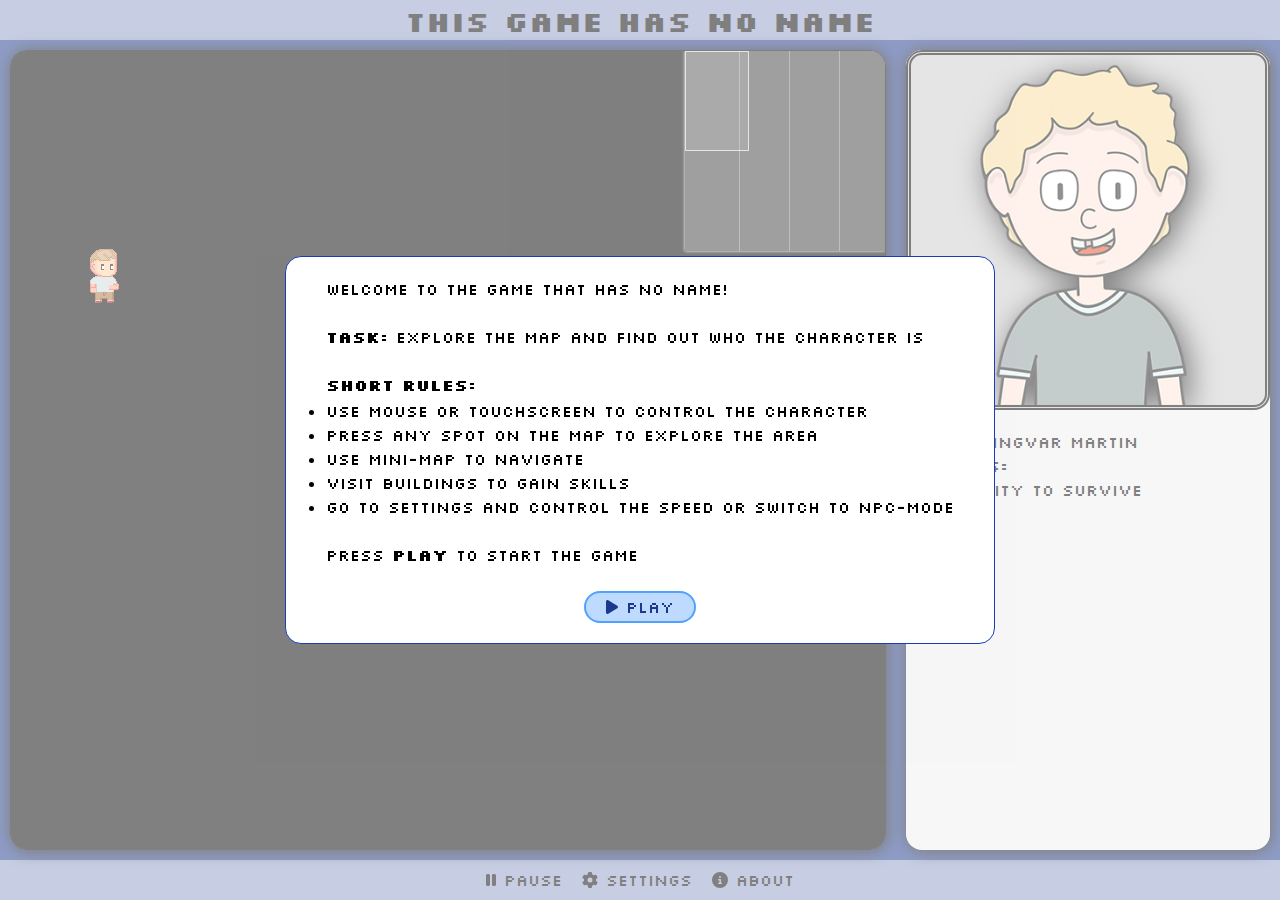
<file: index.html>
<!doctype html><html lang="en"><head><meta charset="utf-8"/><link rel="icon" href="/favicon.png"/><meta name="viewport" content="width=device-width,initial-scale=1"/><meta name="theme-color" content="#000000"/><meta name="description" content="At the age of complete visualization letters on the blank piece of a paper seem a little bit tiring for perceiving.
      CV is a formal document but it can be added with entertaining elements.
      A pixel game to gain the skills and show the professional background can be a compromise between capturing attention by vivid content and formal lists of the skills possessed."/><link rel="manifest" href="/manifest.json"/><link href="/style.css" rel="stylesheet"><title>This Game has no name</title><script defer="defer" src="/static/js/main.472fa2d0.js"></script><link href="/static/css/main.7ed05f48.css" rel="stylesheet"></head><body><noscript>You need to enable JavaScript to run this app.</noscript><div id="root"></div></body></html>
</file>
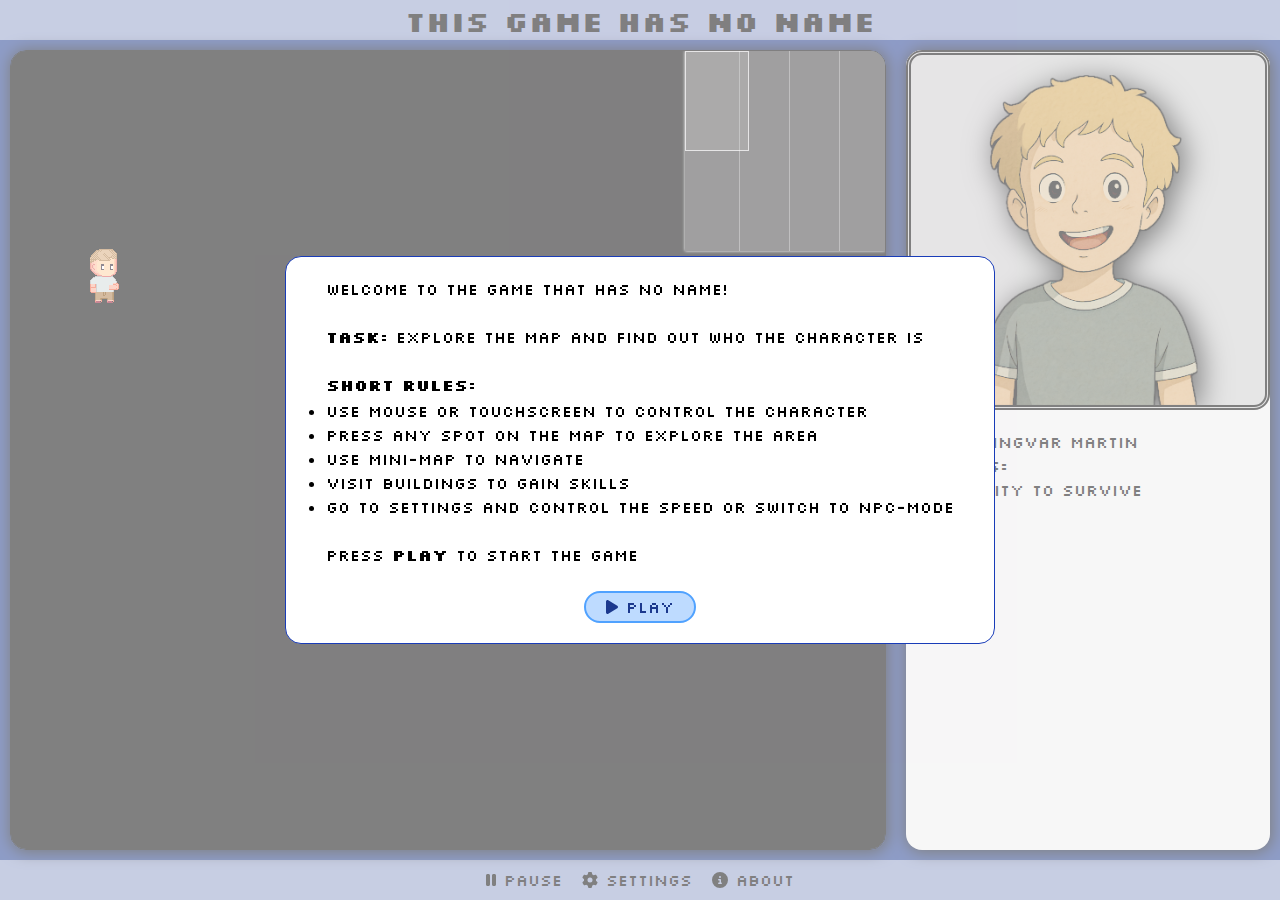
<file: gptibli/index.html>
<!doctype html><html lang="en"><head><base href="/gptibli/"><meta charset="utf-8"/><link rel="icon" href="/gptibli/favicon.png"/><meta name="viewport" content="width=device-width,initial-scale=1"/><meta name="theme-color" content="#000000"/><meta name="description" content="At the age of complete visualization letters on the blank piece of a paper seem a little bit tiring for perceiving.
      CV is a formal document but it can be added with entertaining elements.
      A pixel game to gain the skills and show the professional background can be a compromise between capturing attention by vivid content and formal lists of the skills possessed."/><link rel="manifest" href="/gptibli/manifest.json"/><link href="/gptibli/style.css" rel="stylesheet"><title>This Game has no name</title><script defer="defer" src="/gptibli/static/js/main.fcdcf83f.js"></script><link href="/gptibli/static/css/main.9de88003.css" rel="stylesheet"></head><body><noscript>You need to enable JavaScript to run this app.</noscript><div id="root"></div></body></html>
</file>
<file: static/css/main.7ed05f48.css>
@import url(https://fonts.googleapis.com/css2?family=Silkscreen:wght@400;700&display=swap);@layer theme, base, components, utilities;@layer theme{@theme default{--font-sans:ui-sans-serif,system-ui,sans-serif,"Apple Color Emoji","Segoe UI Emoji","Segoe UI Symbol","Noto Color Emoji";--font-serif:ui-serif,Georgia,Cambria,"Times New Roman",Times,serif;--font-mono:ui-monospace,SFMono-Regular,Menlo,Monaco,Consolas,"Liberation Mono","Courier New",monospace;--color-red-50:oklch(0.971 0.013 17.38);--color-red-100:oklch(0.936 0.032 17.717);--color-red-200:oklch(0.885 0.062 18.334);--color-red-300:oklch(0.808 0.114 19.571);--color-red-400:oklch(0.704 0.191 22.216);--color-red-500:oklch(0.637 0.237 25.331);--color-red-600:oklch(0.577 0.245 27.325);--color-red-700:oklch(0.505 0.213 27.518);--color-red-800:oklch(0.444 0.177 26.899);--color-red-900:oklch(0.396 0.141 25.723);--color-red-950:oklch(0.258 0.092 26.042);--color-orange-50:oklch(0.98 0.016 73.684);--color-orange-100:oklch(0.954 0.038 75.164);--color-orange-200:oklch(0.901 0.076 70.697);--color-orange-300:oklch(0.837 0.128 66.29);--color-orange-400:oklch(0.75 0.183 55.934);--color-orange-500:oklch(0.705 0.213 47.604);--color-orange-600:oklch(0.646 0.222 41.116);--color-orange-700:oklch(0.553 0.195 38.402);--color-orange-800:oklch(0.47 0.157 37.304);--color-orange-900:oklch(0.408 0.123 38.172);--color-orange-950:oklch(0.266 0.079 36.259);--color-amber-50:oklch(0.987 0.022 95.277);--color-amber-100:oklch(0.962 0.059 95.617);--color-amber-200:oklch(0.924 0.12 95.746);--color-amber-300:oklch(0.879 0.169 91.605);--color-amber-400:oklch(0.828 0.189 84.429);--color-amber-500:oklch(0.769 0.188 70.08);--color-amber-600:oklch(0.666 0.179 58.318);--color-amber-700:oklch(0.555 0.163 48.998);--color-amber-800:oklch(0.473 0.137 46.201);--color-amber-900:oklch(0.414 0.112 45.904);--color-amber-950:oklch(0.279 0.077 45.635);--color-yellow-50:oklch(0.987 0.026 102.212);--color-yellow-100:oklch(0.973 0.071 103.193);--color-yellow-200:oklch(0.945 0.129 101.54);--color-yellow-300:oklch(0.905 0.182 98.111);--color-yellow-400:oklch(0.852 0.199 91.936);--color-yellow-500:oklch(0.795 0.184 86.047);--color-yellow-600:oklch(0.681 0.162 75.834);--color-yellow-700:oklch(0.554 0.135 66.442);--color-yellow-800:oklch(0.476 0.114 61.907);--color-yellow-900:oklch(0.421 0.095 57.708);--color-yellow-950:oklch(0.286 0.066 53.813);--color-lime-50:oklch(0.986 0.031 120.757);--color-lime-100:oklch(0.967 0.067 122.328);--color-lime-200:oklch(0.938 0.127 124.321);--color-lime-300:oklch(0.897 0.196 126.665);--color-lime-400:oklch(0.841 0.238 128.85);--color-lime-500:oklch(0.768 0.233 130.85);--color-lime-600:oklch(0.648 0.2 131.684);--color-lime-700:oklch(0.532 0.157 131.589);--color-lime-800:oklch(0.453 0.124 130.933);--color-lime-900:oklch(0.405 0.101 131.063);--color-lime-950:oklch(0.274 0.072 132.109);--color-green-50:oklch(0.982 0.018 155.826);--color-green-100:oklch(0.962 0.044 156.743);--color-green-200:oklch(0.925 0.084 155.995);--color-green-300:oklch(0.871 0.15 154.449);--color-green-400:oklch(0.792 0.209 151.711);--color-green-500:oklch(0.723 0.219 149.579);--color-green-600:oklch(0.627 0.194 149.214);--color-green-700:oklch(0.527 0.154 150.069);--color-green-800:oklch(0.448 0.119 151.328);--color-green-900:oklch(0.393 0.095 152.535);--color-green-950:oklch(0.266 0.065 152.934);--color-emerald-50:oklch(0.979 0.021 166.113);--color-emerald-100:oklch(0.95 0.052 163.051);--color-emerald-200:oklch(0.905 0.093 164.15);--color-emerald-300:oklch(0.845 0.143 164.978);--color-emerald-400:oklch(0.765 0.177 163.223);--color-emerald-500:oklch(0.696 0.17 162.48);--color-emerald-600:oklch(0.596 0.145 163.225);--color-emerald-700:oklch(0.508 0.118 165.612);--color-emerald-800:oklch(0.432 0.095 166.913);--color-emerald-900:oklch(0.378 0.077 168.94);--color-emerald-950:oklch(0.262 0.051 172.552);--color-teal-50:oklch(0.984 0.014 180.72);--color-teal-100:oklch(0.953 0.051 180.801);--color-teal-200:oklch(0.91 0.096 180.426);--color-teal-300:oklch(0.855 0.138 181.071);--color-teal-400:oklch(0.777 0.152 181.912);--color-teal-500:oklch(0.704 0.14 182.503);--color-teal-600:oklch(0.6 0.118 184.704);--color-teal-700:oklch(0.511 0.096 186.391);--color-teal-800:oklch(0.437 0.078 188.216);--color-teal-900:oklch(0.386 0.063 188.416);--color-teal-950:oklch(0.277 0.046 192.524);--color-cyan-50:oklch(0.984 0.019 200.873);--color-cyan-100:oklch(0.956 0.045 203.388);--color-cyan-200:oklch(0.917 0.08 205.041);--color-cyan-300:oklch(0.865 0.127 207.078);--color-cyan-400:oklch(0.789 0.154 211.53);--color-cyan-500:oklch(0.715 0.143 215.221);--color-cyan-600:oklch(0.609 0.126 221.723);--color-cyan-700:oklch(0.52 0.105 223.128);--color-cyan-800:oklch(0.45 0.085 224.283);--color-cyan-900:oklch(0.398 0.07 227.392);--color-cyan-950:oklch(0.302 0.056 229.695);--color-sky-50:oklch(0.977 0.013 236.62);--color-sky-100:oklch(0.951 0.026 236.824);--color-sky-200:oklch(0.901 0.058 230.902);--color-sky-300:oklch(0.828 0.111 230.318);--color-sky-400:oklch(0.746 0.16 232.661);--color-sky-500:oklch(0.685 0.169 237.323);--color-sky-600:oklch(0.588 0.158 241.966);--color-sky-700:oklch(0.5 0.134 242.749);--color-sky-800:oklch(0.443 0.11 240.79);--color-sky-900:oklch(0.391 0.09 240.876);--color-sky-950:oklch(0.293 0.066 243.157);--color-blue-50:oklch(0.97 0.014 254.604);--color-blue-100:oklch(0.932 0.032 255.585);--color-blue-200:oklch(0.882 0.059 254.128);--color-blue-300:oklch(0.809 0.105 251.813);--color-blue-400:oklch(0.707 0.165 254.624);--color-blue-500:oklch(0.623 0.214 259.815);--color-blue-600:oklch(0.546 0.245 262.881);--color-blue-700:oklch(0.488 0.243 264.376);--color-blue-800:oklch(0.424 0.199 265.638);--color-blue-900:oklch(0.379 0.146 265.522);--color-blue-950:oklch(0.282 0.091 267.935);--color-indigo-50:oklch(0.962 0.018 272.314);--color-indigo-100:oklch(0.93 0.034 272.788);--color-indigo-200:oklch(0.87 0.065 274.039);--color-indigo-300:oklch(0.785 0.115 274.713);--color-indigo-400:oklch(0.673 0.182 276.935);--color-indigo-500:oklch(0.585 0.233 277.117);--color-indigo-600:oklch(0.511 0.262 276.966);--color-indigo-700:oklch(0.457 0.24 277.023);--color-indigo-800:oklch(0.398 0.195 277.366);--color-indigo-900:oklch(0.359 0.144 278.697);--color-indigo-950:oklch(0.257 0.09 281.288);--color-violet-50:oklch(0.969 0.016 293.756);--color-violet-100:oklch(0.943 0.029 294.588);--color-violet-200:oklch(0.894 0.057 293.283);--color-violet-300:oklch(0.811 0.111 293.571);--color-violet-400:oklch(0.702 0.183 293.541);--color-violet-500:oklch(0.606 0.25 292.717);--color-violet-600:oklch(0.541 0.281 293.009);--color-violet-700:oklch(0.491 0.27 292.581);--color-violet-800:oklch(0.432 0.232 292.759);--color-violet-900:oklch(0.38 0.189 293.745);--color-violet-950:oklch(0.283 0.141 291.089);--color-purple-50:oklch(0.977 0.014 308.299);--color-purple-100:oklch(0.946 0.033 307.174);--color-purple-200:oklch(0.902 0.063 306.703);--color-purple-300:oklch(0.827 0.119 306.383);--color-purple-400:oklch(0.714 0.203 305.504);--color-purple-500:oklch(0.627 0.265 303.9);--color-purple-600:oklch(0.558 0.288 302.321);--color-purple-700:oklch(0.496 0.265 301.924);--color-purple-800:oklch(0.438 0.218 303.724);--color-purple-900:oklch(0.381 0.176 304.987);--color-purple-950:oklch(0.291 0.149 302.717);--color-fuchsia-50:oklch(0.977 0.017 320.058);--color-fuchsia-100:oklch(0.952 0.037 318.852);--color-fuchsia-200:oklch(0.903 0.076 319.62);--color-fuchsia-300:oklch(0.833 0.145 321.434);--color-fuchsia-400:oklch(0.74 0.238 322.16);--color-fuchsia-500:oklch(0.667 0.295 322.15);--color-fuchsia-600:oklch(0.591 0.293 322.896);--color-fuchsia-700:oklch(0.518 0.253 323.949);--color-fuchsia-800:oklch(0.452 0.211 324.591);--color-fuchsia-900:oklch(0.401 0.17 325.612);--color-fuchsia-950:oklch(0.293 0.136 325.661);--color-pink-50:oklch(0.971 0.014 343.198);--color-pink-100:oklch(0.948 0.028 342.258);--color-pink-200:oklch(0.899 0.061 343.231);--color-pink-300:oklch(0.823 0.12 346.018);--color-pink-400:oklch(0.718 0.202 349.761);--color-pink-500:oklch(0.656 0.241 354.308);--color-pink-600:oklch(0.592 0.249 0.584);--color-pink-700:oklch(0.525 0.223 3.958);--color-pink-800:oklch(0.459 0.187 3.815);--color-pink-900:oklch(0.408 0.153 2.432);--color-pink-950:oklch(0.284 0.109 3.907);--color-rose-50:oklch(0.969 0.015 12.422);--color-rose-100:oklch(0.941 0.03 12.58);--color-rose-200:oklch(0.892 0.058 10.001);--color-rose-300:oklch(0.81 0.117 11.638);--color-rose-400:oklch(0.712 0.194 13.428);--color-rose-500:oklch(0.645 0.246 16.439);--color-rose-600:oklch(0.586 0.253 17.585);--color-rose-700:oklch(0.514 0.222 16.935);--color-rose-800:oklch(0.455 0.188 13.697);--color-rose-900:oklch(0.41 0.159 10.272);--color-rose-950:oklch(0.271 0.105 12.094);--color-slate-50:oklch(0.984 0.003 247.858);--color-slate-100:oklch(0.968 0.007 247.896);--color-slate-200:oklch(0.929 0.013 255.508);--color-slate-300:oklch(0.869 0.022 252.894);--color-slate-400:oklch(0.704 0.04 256.788);--color-slate-500:oklch(0.554 0.046 257.417);--color-slate-600:oklch(0.446 0.043 257.281);--color-slate-700:oklch(0.372 0.044 257.287);--color-slate-800:oklch(0.279 0.041 260.031);--color-slate-900:oklch(0.208 0.042 265.755);--color-slate-950:oklch(0.129 0.042 264.695);--color-gray-50:oklch(0.985 0.002 247.839);--color-gray-100:oklch(0.967 0.003 264.542);--color-gray-200:oklch(0.928 0.006 264.531);--color-gray-300:oklch(0.872 0.01 258.338);--color-gray-400:oklch(0.707 0.022 261.325);--color-gray-500:oklch(0.551 0.027 264.364);--color-gray-600:oklch(0.446 0.03 256.802);--color-gray-700:oklch(0.373 0.034 259.733);--color-gray-800:oklch(0.278 0.033 256.848);--color-gray-900:oklch(0.21 0.034 264.665);--color-gray-950:oklch(0.13 0.028 261.692);--color-zinc-50:oklch(0.985 0 0);--color-zinc-100:oklch(0.967 0.001 286.375);--color-zinc-200:oklch(0.92 0.004 286.32);--color-zinc-300:oklch(0.871 0.006 286.286);--color-zinc-400:oklch(0.705 0.015 286.067);--color-zinc-500:oklch(0.552 0.016 285.938);--color-zinc-600:oklch(0.442 0.017 285.786);--color-zinc-700:oklch(0.37 0.013 285.805);--color-zinc-800:oklch(0.274 0.006 286.033);--color-zinc-900:oklch(0.21 0.006 285.885);--color-zinc-950:oklch(0.141 0.005 285.823);--color-neutral-50:oklch(0.985 0 0);--color-neutral-100:oklch(0.97 0 0);--color-neutral-200:oklch(0.922 0 0);--color-neutral-300:oklch(0.87 0 0);--color-neutral-400:oklch(0.708 0 0);--color-neutral-500:oklch(0.556 0 0);--color-neutral-600:oklch(0.439 0 0);--color-neutral-700:oklch(0.371 0 0);--color-neutral-800:oklch(0.269 0 0);--color-neutral-900:oklch(0.205 0 0);--color-neutral-950:oklch(0.145 0 0);--color-stone-50:oklch(0.985 0.001 106.423);--color-stone-100:oklch(0.97 0.001 106.424);--color-stone-200:oklch(0.923 0.003 48.717);--color-stone-300:oklch(0.869 0.005 56.366);--color-stone-400:oklch(0.709 0.01 56.259);--color-stone-500:oklch(0.553 0.013 58.071);--color-stone-600:oklch(0.444 0.011 73.639);--color-stone-700:oklch(0.374 0.01 67.558);--color-stone-800:oklch(0.268 0.007 34.298);--color-stone-900:oklch(0.216 0.006 56.043);--color-stone-950:oklch(0.147 0.004 49.25);--color-black:#000;--color-white:#fff;--spacing:0.25rem;--breakpoint-sm:40rem;--breakpoint-md:48rem;--breakpoint-lg:64rem;--breakpoint-xl:80rem;--breakpoint-2xl:96rem;--container-3xs:16rem;--container-2xs:18rem;--container-xs:20rem;--container-sm:24rem;--container-md:28rem;--container-lg:32rem;--container-xl:36rem;--container-2xl:42rem;--container-3xl:48rem;--container-4xl:56rem;--container-5xl:64rem;--container-6xl:72rem;--container-7xl:80rem;--text-xs:0.75rem;--text-xs--line-height:1.33333;--text-sm:0.875rem;--text-sm--line-height:1.42857;--text-base:1rem;--text-base--line-height:1.5;--text-lg:1.125rem;--text-lg--line-height:1.55556;--text-xl:1.25rem;--text-xl--line-height:1.4;--text-2xl:1.5rem;--text-2xl--line-height:1.33333;--text-3xl:1.875rem;--text-3xl--line-height:1.2;--text-4xl:2.25rem;--text-4xl--line-height:1.11111;--text-5xl:3rem;--text-5xl--line-height:1;--text-6xl:3.75rem;--text-6xl--line-height:1;--text-7xl:4.5rem;--text-7xl--line-height:1;--text-8xl:6rem;--text-8xl--line-height:1;--text-9xl:8rem;--text-9xl--line-height:1;--font-weight-thin:100;--font-weight-extralight:200;--font-weight-light:300;--font-weight-normal:400;--font-weight-medium:500;--font-weight-semibold:600;--font-weight-bold:700;--font-weight-extrabold:800;--font-weight-black:900;--tracking-tighter:-0.05em;--tracking-tight:-0.025em;--tracking-normal:0em;--tracking-wide:0.025em;--tracking-wider:0.05em;--tracking-widest:0.1em;--leading-tight:1.25;--leading-snug:1.375;--leading-normal:1.5;--leading-relaxed:1.625;--leading-loose:2;--radius-xs:0.125rem;--radius-sm:0.25rem;--radius-md:0.375rem;--radius-lg:0.5rem;--radius-xl:0.75rem;--radius-2xl:1rem;--radius-3xl:1.5rem;--radius-4xl:2rem;--shadow-2xs:0 1px #0000000d;--shadow-xs:0 1px 2px 0 #0000000d;--shadow-sm:0 1px 3px 0 #0000001a,0 1px 2px -1px #0000001a;--shadow-md:0 4px 6px -1px #0000001a,0 2px 4px -2px #0000001a;--shadow-lg:0 10px 15px -3px #0000001a,0 4px 6px -4px #0000001a;--shadow-xl:0 20px 25px -5px #0000001a,0 8px 10px -6px #0000001a;--shadow-2xl:0 25px 50px -12px #00000040;--inset-shadow-2xs:inset 0 1px #0000000d;--inset-shadow-xs:inset 0 1px 1px #0000000d;--inset-shadow-sm:inset 0 2px 4px #0000000d;--drop-shadow-xs:0 1px 1px #0000000d;--drop-shadow-sm:0 1px 2px #00000026;--drop-shadow-md:0 3px 3px #0000001f;--drop-shadow-lg:0 4px 4px #00000026;--drop-shadow-xl:0 9px 7px #0000001a;--drop-shadow-2xl:0 25px 25px #00000026;--ease-in:cubic-bezier(0.4,0,1,1);--ease-out:cubic-bezier(0,0,0.2,1);--ease-in-out:cubic-bezier(0.4,0,0.2,1);--animate-spin:spin 1s linear infinite;--animate-ping:ping 1s cubic-bezier(0,0,0.2,1) infinite;--animate-pulse:pulse 2s cubic-bezier(0.4,0,0.6,1) infinite;--animate-bounce:bounce 1s infinite;@keyframes spin{to{transform:rotate(1turn)}}@keyframes ping{75%,to{opacity:0;transform:scale(2)}}@keyframes pulse{50%{opacity:.5}}@keyframes bounce{0%,to{animation-timing-function:cubic-bezier(.8,0,1,1);transform:translateY(-25%)}50%{animation-timing-function:cubic-bezier(0,0,.2,1);transform:none}}--blur-xs:4px;--blur-sm:8px;--blur-md:12px;--blur-lg:16px;--blur-xl:24px;--blur-2xl:40px;--blur-3xl:64px;--perspective-dramatic:100px;--perspective-near:300px;--perspective-normal:500px;--perspective-midrange:800px;--perspective-distant:1200px;--aspect-video:16/9;--default-transition-duration:150ms;--default-transition-timing-function:cubic-bezier(0.4,0,0.2,1);--default-font-family:var(--font-sans);--default-font-feature-settings:var(--font-sans--font-feature-settings);--default-font-variation-settings:var(
      --font-sans--font-variation-settings
    );--default-mono-font-family:var(--font-mono);--default-mono-font-feature-settings:var(
      --font-mono--font-feature-settings
    );--default-mono-font-variation-settings:var(
      --font-mono--font-variation-settings
    )}@theme default inline reference{--blur:8px;--shadow:0 1px 3px 0 #0000001a,0 1px 2px -1px #0000001a;--shadow-inner:inset 0 2px 4px 0 #0000000d;--drop-shadow:0 1px 2px #0000001a,0 1px 1px #0000000f;--radius:0.25rem;--max-width-prose:65ch}}@layer base{::-webkit-file-upload-button{border:0 solid;box-sizing:border-box;margin:0;padding:0}*,::backdrop,::file-selector-button,:after,:before{border:0 solid;box-sizing:border-box;margin:0;padding:0}:host,html{-webkit-text-size-adjust:100%;font-feature-settings:normal;font-feature-settings:var(--default-font-feature-settings,normal);-webkit-tap-highlight-color:transparent;font-family:ui-sans-serif,system-ui,sans-serif,Apple Color Emoji,Segoe UI Emoji,Segoe UI Symbol,Noto Color Emoji;font-family:var(
      --default-font-family,ui-sans-serif,system-ui,sans-serif,"Apple Color Emoji","Segoe UI Emoji","Segoe UI Symbol","Noto Color Emoji"
    );font-variation-settings:normal;font-variation-settings:var(
      --default-font-variation-settings,normal
    );line-height:1.5;tab-size:4}body{line-height:inherit}hr{border-top-width:1px;color:inherit;height:0}abbr:where([title]){-webkit-text-decoration:underline dotted;text-decoration:underline dotted}h1,h2,h3,h4,h5,h6{font-size:inherit;font-weight:inherit}a{color:inherit;-webkit-text-decoration:inherit;text-decoration:inherit}b,strong{font-weight:bolder}code,kbd,pre,samp{font-feature-settings:normal;font-feature-settings:var(
      --default-mono-font-feature-settings,normal
    );font-family:ui-monospace,SFMono-Regular,Menlo,Monaco,Consolas,Liberation Mono,Courier New,monospace;font-family:var(
      --default-mono-font-family,ui-monospace,SFMono-Regular,Menlo,Monaco,Consolas,"Liberation Mono","Courier New",monospace
    );font-size:1em;font-variation-settings:normal;font-variation-settings:var(
      --default-mono-font-variation-settings,normal
    )}small{font-size:80%}sub,sup{font-size:75%;line-height:0;position:relative;vertical-align:initial}sub{bottom:-.25em}sup{top:-.5em}table{border-collapse:collapse;border-color:inherit;text-indent:0}:-moz-focusring{outline:auto}progress{vertical-align:initial}summary{display:list-item}menu,ol,ul{list-style:none}audio,canvas,embed,iframe,img,object,svg,video{display:block;vertical-align:middle}img,video{height:auto;max-width:100%}::-webkit-file-upload-button{font-feature-settings:inherit;background-color:initial;border-radius:0;color:inherit;font:inherit;font-variation-settings:inherit;letter-spacing:inherit;opacity:1}::file-selector-button,button,input,optgroup,select,textarea{font-feature-settings:inherit;background-color:initial;border-radius:0;color:inherit;font:inherit;font-variation-settings:inherit;letter-spacing:inherit;opacity:1}:where(select:is([multiple],[size])) optgroup{font-weight:bolder}:where(select:is([multiple],[size])) optgroup option{-webkit-padding-start:20px;padding-inline-start:20px}::-webkit-file-upload-button{-webkit-margin-end:4px;margin-inline-end:4px}::file-selector-button{-webkit-margin-end:4px;margin-inline-end:4px}::placeholder{color:color-mix(in oklab,currentColor 50%,#0000);opacity:1}textarea{resize:vertical}::-webkit-search-decoration{-webkit-appearance:none}::-webkit-date-and-time-value{min-height:1lh;text-align:inherit}::-webkit-datetime-edit{display:inline-flex}::-webkit-datetime-edit-fields-wrapper{padding:0}::-webkit-datetime-edit,::-webkit-datetime-edit-day-field,::-webkit-datetime-edit-hour-field,::-webkit-datetime-edit-meridiem-field,::-webkit-datetime-edit-millisecond-field,::-webkit-datetime-edit-minute-field,::-webkit-datetime-edit-month-field,::-webkit-datetime-edit-second-field,::-webkit-datetime-edit-year-field{padding-block:0}:-moz-ui-invalid{box-shadow:none}::-webkit-file-upload-button{-webkit-appearance:button;appearance:button}::file-selector-button,button,input:where([type=button],[type=reset],[type=submit]){-webkit-appearance:button;appearance:button}::-webkit-inner-spin-button,::-webkit-outer-spin-button{height:auto}[hidden]:where(:not([hidden=until-found])){display:none!important}}@layer utilities{@tailwind utilities}body,html{overscroll-behavior-y:none}body{-webkit-font-smoothing:antialiased;-moz-osx-font-smoothing:grayscale;font-family:Silkscreen,-apple-system,BlinkMacSystemFont,Segoe UI,Roboto,Oxygen,Ubuntu,Cantarell,Fira Sans,Droid Sans,Helvetica Neue,sans-serif;font-style:normal;font-weight:400;margin:0}code{font-family:source-code-pro,Menlo,Monaco,Consolas,Courier New,monospace}:root{--width-sprite:64px;--height-sprite:64px}#App_header__fhC8n{background-color:#ffffff80;height:40px;text-align:center}#App_header__fhC8n h1{font-family:Silkscreen,sans-serif;font-size:28px;font-style:normal;font-weight:700;margin:0}#App_container__Rt8T2{display:grid;grid-template-columns:70% 30%;height:calc(100vh - 80px)}@media only screen and (max-width:600px){#App_header__fhC8n{height:30px}#App_header__fhC8n h1{font-size:23px}#App_container__Rt8T2{grid-template-columns:100%;grid-template-rows:60% 40%;height:calc(100vh - 60px)}}.Control_background__Hnigx{display:grid;grid-template-columns:1fr;grid-template-rows:1fr}.Control_dialog__FufZ9{margin:auto;max-height:90vh;max-width:70%;min-height:-webkit-fit-content;min-height:fit-content;overflow-y:auto;width:-webkit-fit-content;width:fit-content}.Control_card__W\+mqm{grid-gap:10px;display:grid;gap:10px;grid-template-rows:auto auto;max-height:inherit;width:400px}.Control_card__W\+mqm .Control_photo__7Q5lq{background-color:#ccc;border:5px double #000;display:block;height:300px;overflow:hidden}.Control_card__W\+mqm .Control_photo__7Q5lq img{height:100%;margin:auto;max-width:none}.Control_card__W\+mqm .Control_info__klYht{display:block;height:-webkit-fit-content;height:fit-content;padding:10px 20px;text-align:center}.Control_card__W\+mqm .Control_info__klYht button{margin:0 10px}@media only screen and (max-width:600px){.Control_background__Hnigx{font-size:12px}.Control_dialog__FufZ9{max-width:90vw}.Control_card__W\+mqm{width:90vw}}.Card_card__vio-k{grid-gap:10px;background:#eee;box-shadow:1px 1px 15px 1px #000;display:grid;gap:10px;grid-template-rows:45% 55%;margin:10px;overflow:hidden}.Card_card__vio-k .Card_photo__jPXik{background-color:#ccc;border:5px double #000;display:flex;justify-content:center;overflow:hidden}.Card_card__vio-k .Card_photo__jPXik img{filter:drop-shadow(5px 5px 15px #000);height:100%;margin:auto;max-width:none}.Card_card__vio-k .Card_info__tBHQT{overflow-y:scroll;padding:10px 20px}@media only screen and (max-width:600px){.Card_card__vio-k{grid-template-columns:50% 50%;grid-template-rows:100%}.Card_card__vio-k .Card_info__tBHQT{overflow-y:scroll;padding:10px 10px 40px}}.Board_board__tx2cC{border:1px solid #000;box-shadow:1px 1px 15px 1px #000;margin:10px;overflow:hidden;position:relative}.Board_MainMap__yr-en{position:relative}.Board_MainMap__yr-en,.Map_row__5obVy{width:-webkit-max-content;width:max-content}.Map_cell__W\+I40,.Map_row__5obVy{display:flex;height:var(--height-sprite)}.Map_cell__W\+I40{align-content:center;margin:0;text-align:center;width:var(--width-sprite)}.Map_target__XQBCN{height:inherit;margin:auto;opacity:0;width:inherit}.Map_targetAnimate__L\+o5b{animation-iteration-count:1;animation-name:Map_target-animation__I4fk1;animation-timing-function:cubic-bezier(.4,0,.2,1);border:1px solid #ffffff80;border-radius:50%;transform:translateZ(0);will-change:transform}@keyframes Map_target-animation__I4fk1{0%{opacity:0;transform:scale(.5) translateZ(0)}50%{opacity:1;transform:scale(1) translateZ(0)}to{opacity:0;transform:scale(0) translateZ(0)}}.Map_ground__h-APK{background-color:#aaa}.Map_grass__KA68A{background-image:url([data-uri])}.Map_unknown__E3h80{background-color:#000}.Map_landscape__CL9Xl{background-repeat:no-repeat;height:var(--height-sprite);width:var(--width-sprite)}.Map_tree__Avq7d{background-image:url([data-uri])}.Map_spruce__kwm5G{background-image:url([data-uri])}.Map_border__Bd4U5{background-image:url([data-uri])}.Map_borderHorizontal__CQtIe{background-position-x:0}.Map_borderVertical__ZIgF0{background-position-x:-64px}.Map_borderNE__0v-pN{background-position-x:-128px}.Map_borderNW__cJard{background-position-x:-192px}.Map_borderSW__ipSwF{background-position-x:-256px}.Map_borderSE__KcDEh{background-position-x:-320px}.Things_thing__jKbDD{color:green;cursor:pointer;display:grid;height:var(--height-sprite);position:absolute;text-align:center;vertical-align:middle;width:var(--width-sprite)}.Things_active__HXLaW{filter:drop-shadow(0 0 10px #fff) drop-shadow(0 0 10px rgba(155,155,155,.5))}.Creatures_creature__9IR2a{color:#00008b;height:var(--height-sprite);left:0;overflow:hidden;position:absolute;text-align:center;top:0;vertical-align:middle;width:var(--width-sprite)}.MiniMap_container__6ELUt{box-shadow:0 0 3px #fff;display:flex;position:absolute;right:0;top:0;transition:transform .5s linear;z-index:101}.MiniMap_label__IZm8u{background-color:#00000080;border-radius:0 0 0 7px;cursor:pointer;display:none;height:inherit;padding:14px 0;text-orientation:upright;text-shadow:1px 1px #fff;width:20px;writing-mode:vertical-rl}.MiniMap_miniMap__ZVadF{background-color:#ffffff80;position:relative}.MiniMap_miniMap__ZVadF .MiniMap_visor__jeypS{background-color:#afafaf33;border:1px solid #ffffffb3;cursor:grab;left:0;position:absolute;top:0}.MiniMap_row__4TOLR{display:grid}.MiniMap_cell__Uaqty{display:inline-block;margin:0}.MiniMap_ground__Pj3p5{background-color:#63636333}.MiniMap_grass__ZQO0v{background-color:#fff3}.MiniMap_unknown__7RqFt{background-color:#00000080}.MiniMap_animal__NJxOE{background-color:#3737ff80}.MiniMap_plant__-7BRb{background-color:#7deb644d}.MiniMap_building__DYIas{background-color:#ff32374d}@media only screen and (max-width:600px){.MiniMap_mobileHidden__kAmVD{transform:translate3d(200px,0,0)}.MiniMap_mobileShow__5JnN8{transform:translateZ(0)}.MiniMap_label__IZm8u{display:block}}#Bottom_bottom__2nc1h{align-items:center;background-color:#ffffff80;display:flex;flex-direction:row;height:40px;justify-content:center}#Bottom_bottom__2nc1h a{margin:10px}@media only screen and (max-width:600px){#Bottom_bottom__2nc1h{height:30px;width:100%;z-index:100}}
/*# sourceMappingURL=main.7ed05f48.css.map*/
</file>
<file: gptibli/static/css/main.9de88003.css>
@import url(https://fonts.googleapis.com/css2?family=Silkscreen:wght@400;700&display=swap);@layer theme, base, components, utilities;@layer theme{@theme default{--font-sans:ui-sans-serif,system-ui,sans-serif,"Apple Color Emoji","Segoe UI Emoji","Segoe UI Symbol","Noto Color Emoji";--font-serif:ui-serif,Georgia,Cambria,"Times New Roman",Times,serif;--font-mono:ui-monospace,SFMono-Regular,Menlo,Monaco,Consolas,"Liberation Mono","Courier New",monospace;--color-red-50:oklch(0.971 0.013 17.38);--color-red-100:oklch(0.936 0.032 17.717);--color-red-200:oklch(0.885 0.062 18.334);--color-red-300:oklch(0.808 0.114 19.571);--color-red-400:oklch(0.704 0.191 22.216);--color-red-500:oklch(0.637 0.237 25.331);--color-red-600:oklch(0.577 0.245 27.325);--color-red-700:oklch(0.505 0.213 27.518);--color-red-800:oklch(0.444 0.177 26.899);--color-red-900:oklch(0.396 0.141 25.723);--color-red-950:oklch(0.258 0.092 26.042);--color-orange-50:oklch(0.98 0.016 73.684);--color-orange-100:oklch(0.954 0.038 75.164);--color-orange-200:oklch(0.901 0.076 70.697);--color-orange-300:oklch(0.837 0.128 66.29);--color-orange-400:oklch(0.75 0.183 55.934);--color-orange-500:oklch(0.705 0.213 47.604);--color-orange-600:oklch(0.646 0.222 41.116);--color-orange-700:oklch(0.553 0.195 38.402);--color-orange-800:oklch(0.47 0.157 37.304);--color-orange-900:oklch(0.408 0.123 38.172);--color-orange-950:oklch(0.266 0.079 36.259);--color-amber-50:oklch(0.987 0.022 95.277);--color-amber-100:oklch(0.962 0.059 95.617);--color-amber-200:oklch(0.924 0.12 95.746);--color-amber-300:oklch(0.879 0.169 91.605);--color-amber-400:oklch(0.828 0.189 84.429);--color-amber-500:oklch(0.769 0.188 70.08);--color-amber-600:oklch(0.666 0.179 58.318);--color-amber-700:oklch(0.555 0.163 48.998);--color-amber-800:oklch(0.473 0.137 46.201);--color-amber-900:oklch(0.414 0.112 45.904);--color-amber-950:oklch(0.279 0.077 45.635);--color-yellow-50:oklch(0.987 0.026 102.212);--color-yellow-100:oklch(0.973 0.071 103.193);--color-yellow-200:oklch(0.945 0.129 101.54);--color-yellow-300:oklch(0.905 0.182 98.111);--color-yellow-400:oklch(0.852 0.199 91.936);--color-yellow-500:oklch(0.795 0.184 86.047);--color-yellow-600:oklch(0.681 0.162 75.834);--color-yellow-700:oklch(0.554 0.135 66.442);--color-yellow-800:oklch(0.476 0.114 61.907);--color-yellow-900:oklch(0.421 0.095 57.708);--color-yellow-950:oklch(0.286 0.066 53.813);--color-lime-50:oklch(0.986 0.031 120.757);--color-lime-100:oklch(0.967 0.067 122.328);--color-lime-200:oklch(0.938 0.127 124.321);--color-lime-300:oklch(0.897 0.196 126.665);--color-lime-400:oklch(0.841 0.238 128.85);--color-lime-500:oklch(0.768 0.233 130.85);--color-lime-600:oklch(0.648 0.2 131.684);--color-lime-700:oklch(0.532 0.157 131.589);--color-lime-800:oklch(0.453 0.124 130.933);--color-lime-900:oklch(0.405 0.101 131.063);--color-lime-950:oklch(0.274 0.072 132.109);--color-green-50:oklch(0.982 0.018 155.826);--color-green-100:oklch(0.962 0.044 156.743);--color-green-200:oklch(0.925 0.084 155.995);--color-green-300:oklch(0.871 0.15 154.449);--color-green-400:oklch(0.792 0.209 151.711);--color-green-500:oklch(0.723 0.219 149.579);--color-green-600:oklch(0.627 0.194 149.214);--color-green-700:oklch(0.527 0.154 150.069);--color-green-800:oklch(0.448 0.119 151.328);--color-green-900:oklch(0.393 0.095 152.535);--color-green-950:oklch(0.266 0.065 152.934);--color-emerald-50:oklch(0.979 0.021 166.113);--color-emerald-100:oklch(0.95 0.052 163.051);--color-emerald-200:oklch(0.905 0.093 164.15);--color-emerald-300:oklch(0.845 0.143 164.978);--color-emerald-400:oklch(0.765 0.177 163.223);--color-emerald-500:oklch(0.696 0.17 162.48);--color-emerald-600:oklch(0.596 0.145 163.225);--color-emerald-700:oklch(0.508 0.118 165.612);--color-emerald-800:oklch(0.432 0.095 166.913);--color-emerald-900:oklch(0.378 0.077 168.94);--color-emerald-950:oklch(0.262 0.051 172.552);--color-teal-50:oklch(0.984 0.014 180.72);--color-teal-100:oklch(0.953 0.051 180.801);--color-teal-200:oklch(0.91 0.096 180.426);--color-teal-300:oklch(0.855 0.138 181.071);--color-teal-400:oklch(0.777 0.152 181.912);--color-teal-500:oklch(0.704 0.14 182.503);--color-teal-600:oklch(0.6 0.118 184.704);--color-teal-700:oklch(0.511 0.096 186.391);--color-teal-800:oklch(0.437 0.078 188.216);--color-teal-900:oklch(0.386 0.063 188.416);--color-teal-950:oklch(0.277 0.046 192.524);--color-cyan-50:oklch(0.984 0.019 200.873);--color-cyan-100:oklch(0.956 0.045 203.388);--color-cyan-200:oklch(0.917 0.08 205.041);--color-cyan-300:oklch(0.865 0.127 207.078);--color-cyan-400:oklch(0.789 0.154 211.53);--color-cyan-500:oklch(0.715 0.143 215.221);--color-cyan-600:oklch(0.609 0.126 221.723);--color-cyan-700:oklch(0.52 0.105 223.128);--color-cyan-800:oklch(0.45 0.085 224.283);--color-cyan-900:oklch(0.398 0.07 227.392);--color-cyan-950:oklch(0.302 0.056 229.695);--color-sky-50:oklch(0.977 0.013 236.62);--color-sky-100:oklch(0.951 0.026 236.824);--color-sky-200:oklch(0.901 0.058 230.902);--color-sky-300:oklch(0.828 0.111 230.318);--color-sky-400:oklch(0.746 0.16 232.661);--color-sky-500:oklch(0.685 0.169 237.323);--color-sky-600:oklch(0.588 0.158 241.966);--color-sky-700:oklch(0.5 0.134 242.749);--color-sky-800:oklch(0.443 0.11 240.79);--color-sky-900:oklch(0.391 0.09 240.876);--color-sky-950:oklch(0.293 0.066 243.157);--color-blue-50:oklch(0.97 0.014 254.604);--color-blue-100:oklch(0.932 0.032 255.585);--color-blue-200:oklch(0.882 0.059 254.128);--color-blue-300:oklch(0.809 0.105 251.813);--color-blue-400:oklch(0.707 0.165 254.624);--color-blue-500:oklch(0.623 0.214 259.815);--color-blue-600:oklch(0.546 0.245 262.881);--color-blue-700:oklch(0.488 0.243 264.376);--color-blue-800:oklch(0.424 0.199 265.638);--color-blue-900:oklch(0.379 0.146 265.522);--color-blue-950:oklch(0.282 0.091 267.935);--color-indigo-50:oklch(0.962 0.018 272.314);--color-indigo-100:oklch(0.93 0.034 272.788);--color-indigo-200:oklch(0.87 0.065 274.039);--color-indigo-300:oklch(0.785 0.115 274.713);--color-indigo-400:oklch(0.673 0.182 276.935);--color-indigo-500:oklch(0.585 0.233 277.117);--color-indigo-600:oklch(0.511 0.262 276.966);--color-indigo-700:oklch(0.457 0.24 277.023);--color-indigo-800:oklch(0.398 0.195 277.366);--color-indigo-900:oklch(0.359 0.144 278.697);--color-indigo-950:oklch(0.257 0.09 281.288);--color-violet-50:oklch(0.969 0.016 293.756);--color-violet-100:oklch(0.943 0.029 294.588);--color-violet-200:oklch(0.894 0.057 293.283);--color-violet-300:oklch(0.811 0.111 293.571);--color-violet-400:oklch(0.702 0.183 293.541);--color-violet-500:oklch(0.606 0.25 292.717);--color-violet-600:oklch(0.541 0.281 293.009);--color-violet-700:oklch(0.491 0.27 292.581);--color-violet-800:oklch(0.432 0.232 292.759);--color-violet-900:oklch(0.38 0.189 293.745);--color-violet-950:oklch(0.283 0.141 291.089);--color-purple-50:oklch(0.977 0.014 308.299);--color-purple-100:oklch(0.946 0.033 307.174);--color-purple-200:oklch(0.902 0.063 306.703);--color-purple-300:oklch(0.827 0.119 306.383);--color-purple-400:oklch(0.714 0.203 305.504);--color-purple-500:oklch(0.627 0.265 303.9);--color-purple-600:oklch(0.558 0.288 302.321);--color-purple-700:oklch(0.496 0.265 301.924);--color-purple-800:oklch(0.438 0.218 303.724);--color-purple-900:oklch(0.381 0.176 304.987);--color-purple-950:oklch(0.291 0.149 302.717);--color-fuchsia-50:oklch(0.977 0.017 320.058);--color-fuchsia-100:oklch(0.952 0.037 318.852);--color-fuchsia-200:oklch(0.903 0.076 319.62);--color-fuchsia-300:oklch(0.833 0.145 321.434);--color-fuchsia-400:oklch(0.74 0.238 322.16);--color-fuchsia-500:oklch(0.667 0.295 322.15);--color-fuchsia-600:oklch(0.591 0.293 322.896);--color-fuchsia-700:oklch(0.518 0.253 323.949);--color-fuchsia-800:oklch(0.452 0.211 324.591);--color-fuchsia-900:oklch(0.401 0.17 325.612);--color-fuchsia-950:oklch(0.293 0.136 325.661);--color-pink-50:oklch(0.971 0.014 343.198);--color-pink-100:oklch(0.948 0.028 342.258);--color-pink-200:oklch(0.899 0.061 343.231);--color-pink-300:oklch(0.823 0.12 346.018);--color-pink-400:oklch(0.718 0.202 349.761);--color-pink-500:oklch(0.656 0.241 354.308);--color-pink-600:oklch(0.592 0.249 0.584);--color-pink-700:oklch(0.525 0.223 3.958);--color-pink-800:oklch(0.459 0.187 3.815);--color-pink-900:oklch(0.408 0.153 2.432);--color-pink-950:oklch(0.284 0.109 3.907);--color-rose-50:oklch(0.969 0.015 12.422);--color-rose-100:oklch(0.941 0.03 12.58);--color-rose-200:oklch(0.892 0.058 10.001);--color-rose-300:oklch(0.81 0.117 11.638);--color-rose-400:oklch(0.712 0.194 13.428);--color-rose-500:oklch(0.645 0.246 16.439);--color-rose-600:oklch(0.586 0.253 17.585);--color-rose-700:oklch(0.514 0.222 16.935);--color-rose-800:oklch(0.455 0.188 13.697);--color-rose-900:oklch(0.41 0.159 10.272);--color-rose-950:oklch(0.271 0.105 12.094);--color-slate-50:oklch(0.984 0.003 247.858);--color-slate-100:oklch(0.968 0.007 247.896);--color-slate-200:oklch(0.929 0.013 255.508);--color-slate-300:oklch(0.869 0.022 252.894);--color-slate-400:oklch(0.704 0.04 256.788);--color-slate-500:oklch(0.554 0.046 257.417);--color-slate-600:oklch(0.446 0.043 257.281);--color-slate-700:oklch(0.372 0.044 257.287);--color-slate-800:oklch(0.279 0.041 260.031);--color-slate-900:oklch(0.208 0.042 265.755);--color-slate-950:oklch(0.129 0.042 264.695);--color-gray-50:oklch(0.985 0.002 247.839);--color-gray-100:oklch(0.967 0.003 264.542);--color-gray-200:oklch(0.928 0.006 264.531);--color-gray-300:oklch(0.872 0.01 258.338);--color-gray-400:oklch(0.707 0.022 261.325);--color-gray-500:oklch(0.551 0.027 264.364);--color-gray-600:oklch(0.446 0.03 256.802);--color-gray-700:oklch(0.373 0.034 259.733);--color-gray-800:oklch(0.278 0.033 256.848);--color-gray-900:oklch(0.21 0.034 264.665);--color-gray-950:oklch(0.13 0.028 261.692);--color-zinc-50:oklch(0.985 0 0);--color-zinc-100:oklch(0.967 0.001 286.375);--color-zinc-200:oklch(0.92 0.004 286.32);--color-zinc-300:oklch(0.871 0.006 286.286);--color-zinc-400:oklch(0.705 0.015 286.067);--color-zinc-500:oklch(0.552 0.016 285.938);--color-zinc-600:oklch(0.442 0.017 285.786);--color-zinc-700:oklch(0.37 0.013 285.805);--color-zinc-800:oklch(0.274 0.006 286.033);--color-zinc-900:oklch(0.21 0.006 285.885);--color-zinc-950:oklch(0.141 0.005 285.823);--color-neutral-50:oklch(0.985 0 0);--color-neutral-100:oklch(0.97 0 0);--color-neutral-200:oklch(0.922 0 0);--color-neutral-300:oklch(0.87 0 0);--color-neutral-400:oklch(0.708 0 0);--color-neutral-500:oklch(0.556 0 0);--color-neutral-600:oklch(0.439 0 0);--color-neutral-700:oklch(0.371 0 0);--color-neutral-800:oklch(0.269 0 0);--color-neutral-900:oklch(0.205 0 0);--color-neutral-950:oklch(0.145 0 0);--color-stone-50:oklch(0.985 0.001 106.423);--color-stone-100:oklch(0.97 0.001 106.424);--color-stone-200:oklch(0.923 0.003 48.717);--color-stone-300:oklch(0.869 0.005 56.366);--color-stone-400:oklch(0.709 0.01 56.259);--color-stone-500:oklch(0.553 0.013 58.071);--color-stone-600:oklch(0.444 0.011 73.639);--color-stone-700:oklch(0.374 0.01 67.558);--color-stone-800:oklch(0.268 0.007 34.298);--color-stone-900:oklch(0.216 0.006 56.043);--color-stone-950:oklch(0.147 0.004 49.25);--color-black:#000;--color-white:#fff;--spacing:0.25rem;--breakpoint-sm:40rem;--breakpoint-md:48rem;--breakpoint-lg:64rem;--breakpoint-xl:80rem;--breakpoint-2xl:96rem;--container-3xs:16rem;--container-2xs:18rem;--container-xs:20rem;--container-sm:24rem;--container-md:28rem;--container-lg:32rem;--container-xl:36rem;--container-2xl:42rem;--container-3xl:48rem;--container-4xl:56rem;--container-5xl:64rem;--container-6xl:72rem;--container-7xl:80rem;--text-xs:0.75rem;--text-xs--line-height:1.33333;--text-sm:0.875rem;--text-sm--line-height:1.42857;--text-base:1rem;--text-base--line-height:1.5;--text-lg:1.125rem;--text-lg--line-height:1.55556;--text-xl:1.25rem;--text-xl--line-height:1.4;--text-2xl:1.5rem;--text-2xl--line-height:1.33333;--text-3xl:1.875rem;--text-3xl--line-height:1.2;--text-4xl:2.25rem;--text-4xl--line-height:1.11111;--text-5xl:3rem;--text-5xl--line-height:1;--text-6xl:3.75rem;--text-6xl--line-height:1;--text-7xl:4.5rem;--text-7xl--line-height:1;--text-8xl:6rem;--text-8xl--line-height:1;--text-9xl:8rem;--text-9xl--line-height:1;--font-weight-thin:100;--font-weight-extralight:200;--font-weight-light:300;--font-weight-normal:400;--font-weight-medium:500;--font-weight-semibold:600;--font-weight-bold:700;--font-weight-extrabold:800;--font-weight-black:900;--tracking-tighter:-0.05em;--tracking-tight:-0.025em;--tracking-normal:0em;--tracking-wide:0.025em;--tracking-wider:0.05em;--tracking-widest:0.1em;--leading-tight:1.25;--leading-snug:1.375;--leading-normal:1.5;--leading-relaxed:1.625;--leading-loose:2;--radius-xs:0.125rem;--radius-sm:0.25rem;--radius-md:0.375rem;--radius-lg:0.5rem;--radius-xl:0.75rem;--radius-2xl:1rem;--radius-3xl:1.5rem;--radius-4xl:2rem;--shadow-2xs:0 1px #0000000d;--shadow-xs:0 1px 2px 0 #0000000d;--shadow-sm:0 1px 3px 0 #0000001a,0 1px 2px -1px #0000001a;--shadow-md:0 4px 6px -1px #0000001a,0 2px 4px -2px #0000001a;--shadow-lg:0 10px 15px -3px #0000001a,0 4px 6px -4px #0000001a;--shadow-xl:0 20px 25px -5px #0000001a,0 8px 10px -6px #0000001a;--shadow-2xl:0 25px 50px -12px #00000040;--inset-shadow-2xs:inset 0 1px #0000000d;--inset-shadow-xs:inset 0 1px 1px #0000000d;--inset-shadow-sm:inset 0 2px 4px #0000000d;--drop-shadow-xs:0 1px 1px #0000000d;--drop-shadow-sm:0 1px 2px #00000026;--drop-shadow-md:0 3px 3px #0000001f;--drop-shadow-lg:0 4px 4px #00000026;--drop-shadow-xl:0 9px 7px #0000001a;--drop-shadow-2xl:0 25px 25px #00000026;--ease-in:cubic-bezier(0.4,0,1,1);--ease-out:cubic-bezier(0,0,0.2,1);--ease-in-out:cubic-bezier(0.4,0,0.2,1);--animate-spin:spin 1s linear infinite;--animate-ping:ping 1s cubic-bezier(0,0,0.2,1) infinite;--animate-pulse:pulse 2s cubic-bezier(0.4,0,0.6,1) infinite;--animate-bounce:bounce 1s infinite;@keyframes spin{to{transform:rotate(1turn)}}@keyframes ping{75%,to{opacity:0;transform:scale(2)}}@keyframes pulse{50%{opacity:.5}}@keyframes bounce{0%,to{animation-timing-function:cubic-bezier(.8,0,1,1);transform:translateY(-25%)}50%{animation-timing-function:cubic-bezier(0,0,.2,1);transform:none}}--blur-xs:4px;--blur-sm:8px;--blur-md:12px;--blur-lg:16px;--blur-xl:24px;--blur-2xl:40px;--blur-3xl:64px;--perspective-dramatic:100px;--perspective-near:300px;--perspective-normal:500px;--perspective-midrange:800px;--perspective-distant:1200px;--aspect-video:16/9;--default-transition-duration:150ms;--default-transition-timing-function:cubic-bezier(0.4,0,0.2,1);--default-font-family:var(--font-sans);--default-font-feature-settings:var(--font-sans--font-feature-settings);--default-font-variation-settings:var(
      --font-sans--font-variation-settings
    );--default-mono-font-family:var(--font-mono);--default-mono-font-feature-settings:var(
      --font-mono--font-feature-settings
    );--default-mono-font-variation-settings:var(
      --font-mono--font-variation-settings
    )}@theme default inline reference{--blur:8px;--shadow:0 1px 3px 0 #0000001a,0 1px 2px -1px #0000001a;--shadow-inner:inset 0 2px 4px 0 #0000000d;--drop-shadow:0 1px 2px #0000001a,0 1px 1px #0000000f;--radius:0.25rem;--max-width-prose:65ch}}@layer base{::-webkit-file-upload-button{border:0 solid;box-sizing:border-box;margin:0;padding:0}*,::backdrop,::file-selector-button,:after,:before{border:0 solid;box-sizing:border-box;margin:0;padding:0}:host,html{-webkit-text-size-adjust:100%;font-feature-settings:normal;font-feature-settings:var(--default-font-feature-settings,normal);-webkit-tap-highlight-color:transparent;font-family:ui-sans-serif,system-ui,sans-serif,Apple Color Emoji,Segoe UI Emoji,Segoe UI Symbol,Noto Color Emoji;font-family:var(
      --default-font-family,ui-sans-serif,system-ui,sans-serif,"Apple Color Emoji","Segoe UI Emoji","Segoe UI Symbol","Noto Color Emoji"
    );font-variation-settings:normal;font-variation-settings:var(
      --default-font-variation-settings,normal
    );line-height:1.5;tab-size:4}body{line-height:inherit}hr{border-top-width:1px;color:inherit;height:0}abbr:where([title]){-webkit-text-decoration:underline dotted;text-decoration:underline dotted}h1,h2,h3,h4,h5,h6{font-size:inherit;font-weight:inherit}a{color:inherit;-webkit-text-decoration:inherit;text-decoration:inherit}b,strong{font-weight:bolder}code,kbd,pre,samp{font-feature-settings:normal;font-feature-settings:var(
      --default-mono-font-feature-settings,normal
    );font-family:ui-monospace,SFMono-Regular,Menlo,Monaco,Consolas,Liberation Mono,Courier New,monospace;font-family:var(
      --default-mono-font-family,ui-monospace,SFMono-Regular,Menlo,Monaco,Consolas,"Liberation Mono","Courier New",monospace
    );font-size:1em;font-variation-settings:normal;font-variation-settings:var(
      --default-mono-font-variation-settings,normal
    )}small{font-size:80%}sub,sup{font-size:75%;line-height:0;position:relative;vertical-align:initial}sub{bottom:-.25em}sup{top:-.5em}table{border-collapse:collapse;border-color:inherit;text-indent:0}:-moz-focusring{outline:auto}progress{vertical-align:initial}summary{display:list-item}menu,ol,ul{list-style:none}audio,canvas,embed,iframe,img,object,svg,video{display:block;vertical-align:middle}img,video{height:auto;max-width:100%}::-webkit-file-upload-button{font-feature-settings:inherit;background-color:initial;border-radius:0;color:inherit;font:inherit;font-variation-settings:inherit;letter-spacing:inherit;opacity:1}::file-selector-button,button,input,optgroup,select,textarea{font-feature-settings:inherit;background-color:initial;border-radius:0;color:inherit;font:inherit;font-variation-settings:inherit;letter-spacing:inherit;opacity:1}:where(select:is([multiple],[size])) optgroup{font-weight:bolder}:where(select:is([multiple],[size])) optgroup option{-webkit-padding-start:20px;padding-inline-start:20px}::-webkit-file-upload-button{-webkit-margin-end:4px;margin-inline-end:4px}::file-selector-button{-webkit-margin-end:4px;margin-inline-end:4px}::placeholder{color:color-mix(in oklab,currentColor 50%,#0000);opacity:1}textarea{resize:vertical}::-webkit-search-decoration{-webkit-appearance:none}::-webkit-date-and-time-value{min-height:1lh;text-align:inherit}::-webkit-datetime-edit{display:inline-flex}::-webkit-datetime-edit-fields-wrapper{padding:0}::-webkit-datetime-edit,::-webkit-datetime-edit-day-field,::-webkit-datetime-edit-hour-field,::-webkit-datetime-edit-meridiem-field,::-webkit-datetime-edit-millisecond-field,::-webkit-datetime-edit-minute-field,::-webkit-datetime-edit-month-field,::-webkit-datetime-edit-second-field,::-webkit-datetime-edit-year-field{padding-block:0}:-moz-ui-invalid{box-shadow:none}::-webkit-file-upload-button{-webkit-appearance:button;appearance:button}::file-selector-button,button,input:where([type=button],[type=reset],[type=submit]){-webkit-appearance:button;appearance:button}::-webkit-inner-spin-button,::-webkit-outer-spin-button{height:auto}[hidden]:where(:not([hidden=until-found])){display:none!important}}@layer utilities{@tailwind utilities}body,html{overscroll-behavior-y:none}body{-webkit-font-smoothing:antialiased;-moz-osx-font-smoothing:grayscale;font-family:Silkscreen,-apple-system,BlinkMacSystemFont,Segoe UI,Roboto,Oxygen,Ubuntu,Cantarell,Fira Sans,Droid Sans,Helvetica Neue,sans-serif;font-style:normal;font-weight:400;margin:0}code{font-family:source-code-pro,Menlo,Monaco,Consolas,Courier New,monospace}:root{--width-sprite:64px;--height-sprite:64px}#App_header__fhC8n{background-color:#ffffff80;height:40px;text-align:center}#App_header__fhC8n h1{font-family:Silkscreen,sans-serif;font-size:28px;font-style:normal;font-weight:700;margin:0}#App_container__Rt8T2{display:grid;grid-template-columns:70% 30%;height:calc(100vh - 80px)}@media only screen and (max-width:600px){#App_header__fhC8n{height:30px}#App_header__fhC8n h1{font-size:23px}#App_container__Rt8T2{grid-template-columns:100%;grid-template-rows:60% 40%;height:calc(100vh - 60px)}}.Control_background__Hnigx{display:grid;grid-template-columns:1fr;grid-template-rows:1fr}.Control_dialog__FufZ9{margin:auto;max-height:90vh;max-width:70%;min-height:-webkit-fit-content;min-height:fit-content;overflow-y:auto;width:-webkit-fit-content;width:fit-content}.Control_card__W\+mqm{grid-gap:10px;display:grid;gap:10px;grid-template-rows:auto auto;max-height:inherit;width:400px}.Control_card__W\+mqm .Control_photo__7Q5lq{background-color:#ccc;border:5px double #000;display:block;height:300px;overflow:hidden}.Control_card__W\+mqm .Control_photo__7Q5lq img{height:auto;margin:auto;max-width:100%}.Control_card__W\+mqm .Control_info__klYht{display:block;height:-webkit-fit-content;height:fit-content;padding:10px 20px;text-align:center}.Control_card__W\+mqm .Control_info__klYht button{margin:0 10px}@media only screen and (max-width:600px){.Control_background__Hnigx{font-size:12px}.Control_dialog__FufZ9{max-width:90vw}.Control_card__W\+mqm{width:90vw}}.Card_card__vio-k{grid-gap:10px;background:#eee;box-shadow:1px 1px 15px 1px #000;display:grid;gap:10px;grid-template-rows:45% 55%;margin:10px;overflow:hidden}.Card_card__vio-k .Card_photo__jPXik{background-color:#ccc;border:5px double #000;display:flex;justify-content:center;overflow:hidden}.Card_card__vio-k .Card_photo__jPXik img{filter:drop-shadow(5px 5px 15px #000);height:100%;margin:auto;max-width:none}.Card_card__vio-k .Card_info__tBHQT{overflow-y:scroll;padding:10px 20px}@media only screen and (max-width:600px){.Card_card__vio-k{grid-template-columns:50% 50%;grid-template-rows:100%}.Card_card__vio-k .Card_info__tBHQT{overflow-y:scroll;padding:10px 10px 40px}}.Board_board__tx2cC{border:1px solid #000;box-shadow:1px 1px 15px 1px #000;margin:10px;overflow:hidden;position:relative}.Board_MainMap__yr-en{position:relative}.Board_MainMap__yr-en,.Map_row__5obVy{width:-webkit-max-content;width:max-content}.Map_cell__W\+I40,.Map_row__5obVy{display:flex;height:var(--height-sprite)}.Map_cell__W\+I40{align-content:center;margin:0;text-align:center;width:var(--width-sprite)}.Map_target__XQBCN{height:inherit;margin:auto;opacity:0;width:inherit}.Map_targetAnimate__L\+o5b{animation-iteration-count:1;animation-name:Map_target-animation__I4fk1;animation-timing-function:cubic-bezier(.4,0,.2,1);border:1px solid #ffffff80;border-radius:50%;transform:translateZ(0);will-change:transform}@keyframes Map_target-animation__I4fk1{0%{opacity:0;transform:scale(.5) translateZ(0)}50%{opacity:1;transform:scale(1) translateZ(0)}to{opacity:0;transform:scale(0) translateZ(0)}}.Map_ground__h-APK{background-color:#aaa}.Map_grass__KA68A{background-image:url([data-uri])}.Map_unknown__E3h80{background-color:#000}.Map_landscape__CL9Xl{background-repeat:no-repeat;height:var(--height-sprite);width:var(--width-sprite)}.Map_tree__Avq7d{background-image:url([data-uri])}.Map_spruce__kwm5G{background-image:url([data-uri])}.Map_border__Bd4U5{background-image:url([data-uri])}.Map_borderHorizontal__CQtIe{background-position-x:0}.Map_borderVertical__ZIgF0{background-position-x:-64px}.Map_borderNE__0v-pN{background-position-x:-128px}.Map_borderNW__cJard{background-position-x:-192px}.Map_borderSW__ipSwF{background-position-x:-256px}.Map_borderSE__KcDEh{background-position-x:-320px}.Things_thing__jKbDD{color:green;cursor:pointer;display:grid;height:var(--height-sprite);position:absolute;text-align:center;vertical-align:middle;width:var(--width-sprite)}.Things_active__HXLaW{filter:drop-shadow(0 0 10px #fff) drop-shadow(0 0 10px rgba(155,155,155,.5))}.Creatures_creature__9IR2a{color:#00008b;height:var(--height-sprite);left:0;overflow:hidden;position:absolute;text-align:center;top:0;vertical-align:middle;width:var(--width-sprite)}.MiniMap_container__6ELUt{box-shadow:0 0 3px #fff;display:flex;position:absolute;right:0;top:0;transition:transform .5s linear;z-index:101}.MiniMap_label__IZm8u{background-color:#00000080;border-radius:0 0 0 7px;cursor:pointer;display:none;height:inherit;padding:14px 0;text-orientation:upright;text-shadow:1px 1px #fff;width:20px;writing-mode:vertical-rl}.MiniMap_miniMap__ZVadF{background-color:#ffffff80;position:relative}.MiniMap_miniMap__ZVadF .MiniMap_visor__jeypS{background-color:#afafaf33;border:1px solid #ffffffb3;cursor:grab;left:0;position:absolute;top:0}.MiniMap_row__4TOLR{display:grid}.MiniMap_cell__Uaqty{display:inline-block;margin:0}.MiniMap_ground__Pj3p5{background-color:#63636333}.MiniMap_grass__ZQO0v{background-color:#fff3}.MiniMap_unknown__7RqFt{background-color:#00000080}.MiniMap_animal__NJxOE{background-color:#3737ff80}.MiniMap_plant__-7BRb{background-color:#7deb644d}.MiniMap_building__DYIas{background-color:#ff32374d}@media only screen and (max-width:600px){.MiniMap_mobileHidden__kAmVD{transform:translate3d(200px,0,0)}.MiniMap_mobileShow__5JnN8{transform:translateZ(0)}.MiniMap_label__IZm8u{display:block}}#Bottom_bottom__2nc1h{align-items:center;background-color:#ffffff80;display:flex;flex-direction:row;height:40px;justify-content:center}#Bottom_bottom__2nc1h a{margin:10px}@media only screen and (max-width:600px){#Bottom_bottom__2nc1h{height:30px;width:100%;z-index:100}}
/*# sourceMappingURL=main.9de88003.css.map*/
</file>
<file: style.css>
/*! tailwindcss v4.0.12 | MIT License | https://tailwindcss.com */
@layer theme, base, components, utilities;
@layer theme {
  :root, :host {
    --font-sans: ui-sans-serif, system-ui, sans-serif, "Apple Color Emoji",
      "Segoe UI Emoji", "Segoe UI Symbol", "Noto Color Emoji";
    --font-serif: ui-serif, Georgia, Cambria, "Times New Roman", Times, serif;
    --font-mono: ui-monospace, SFMono-Regular, Menlo, Monaco, Consolas, "Liberation Mono",
      "Courier New", monospace;
    --color-red-50: oklch(0.971 0.013 17.38);
    --color-red-100: oklch(0.936 0.032 17.717);
    --color-red-200: oklch(0.885 0.062 18.334);
    --color-red-300: oklch(0.808 0.114 19.571);
    --color-red-400: oklch(0.704 0.191 22.216);
    --color-red-500: oklch(0.637 0.237 25.331);
    --color-red-600: oklch(0.577 0.245 27.325);
    --color-red-700: oklch(0.505 0.213 27.518);
    --color-red-800: oklch(0.444 0.177 26.899);
    --color-red-900: oklch(0.396 0.141 25.723);
    --color-red-950: oklch(0.258 0.092 26.042);
    --color-orange-50: oklch(0.98 0.016 73.684);
    --color-orange-100: oklch(0.954 0.038 75.164);
    --color-orange-200: oklch(0.901 0.076 70.697);
    --color-orange-300: oklch(0.837 0.128 66.29);
    --color-orange-400: oklch(0.75 0.183 55.934);
    --color-orange-500: oklch(0.705 0.213 47.604);
    --color-orange-600: oklch(0.646 0.222 41.116);
    --color-orange-700: oklch(0.553 0.195 38.402);
    --color-orange-800: oklch(0.47 0.157 37.304);
    --color-orange-900: oklch(0.408 0.123 38.172);
    --color-orange-950: oklch(0.266 0.079 36.259);
    --color-amber-50: oklch(0.987 0.022 95.277);
    --color-amber-100: oklch(0.962 0.059 95.617);
    --color-amber-200: oklch(0.924 0.12 95.746);
    --color-amber-300: oklch(0.879 0.169 91.605);
    --color-amber-400: oklch(0.828 0.189 84.429);
    --color-amber-500: oklch(0.769 0.188 70.08);
    --color-amber-600: oklch(0.666 0.179 58.318);
    --color-amber-700: oklch(0.555 0.163 48.998);
    --color-amber-800: oklch(0.473 0.137 46.201);
    --color-amber-900: oklch(0.414 0.112 45.904);
    --color-amber-950: oklch(0.279 0.077 45.635);
    --color-yellow-50: oklch(0.987 0.026 102.212);
    --color-yellow-100: oklch(0.973 0.071 103.193);
    --color-yellow-200: oklch(0.945 0.129 101.54);
    --color-yellow-300: oklch(0.905 0.182 98.111);
    --color-yellow-400: oklch(0.852 0.199 91.936);
    --color-yellow-500: oklch(0.795 0.184 86.047);
    --color-yellow-600: oklch(0.681 0.162 75.834);
    --color-yellow-700: oklch(0.554 0.135 66.442);
    --color-yellow-800: oklch(0.476 0.114 61.907);
    --color-yellow-900: oklch(0.421 0.095 57.708);
    --color-yellow-950: oklch(0.286 0.066 53.813);
    --color-lime-50: oklch(0.986 0.031 120.757);
    --color-lime-100: oklch(0.967 0.067 122.328);
    --color-lime-200: oklch(0.938 0.127 124.321);
    --color-lime-300: oklch(0.897 0.196 126.665);
    --color-lime-400: oklch(0.841 0.238 128.85);
    --color-lime-500: oklch(0.768 0.233 130.85);
    --color-lime-600: oklch(0.648 0.2 131.684);
    --color-lime-700: oklch(0.532 0.157 131.589);
    --color-lime-800: oklch(0.453 0.124 130.933);
    --color-lime-900: oklch(0.405 0.101 131.063);
    --color-lime-950: oklch(0.274 0.072 132.109);
    --color-green-50: oklch(0.982 0.018 155.826);
    --color-green-100: oklch(0.962 0.044 156.743);
    --color-green-200: oklch(0.925 0.084 155.995);
    --color-green-300: oklch(0.871 0.15 154.449);
    --color-green-400: oklch(0.792 0.209 151.711);
    --color-green-500: oklch(0.723 0.219 149.579);
    --color-green-600: oklch(0.627 0.194 149.214);
    --color-green-700: oklch(0.527 0.154 150.069);
    --color-green-800: oklch(0.448 0.119 151.328);
    --color-green-900: oklch(0.393 0.095 152.535);
    --color-green-950: oklch(0.266 0.065 152.934);
    --color-emerald-50: oklch(0.979 0.021 166.113);
    --color-emerald-100: oklch(0.95 0.052 163.051);
    --color-emerald-200: oklch(0.905 0.093 164.15);
    --color-emerald-300: oklch(0.845 0.143 164.978);
    --color-emerald-400: oklch(0.765 0.177 163.223);
    --color-emerald-500: oklch(0.696 0.17 162.48);
    --color-emerald-600: oklch(0.596 0.145 163.225);
    --color-emerald-700: oklch(0.508 0.118 165.612);
    --color-emerald-800: oklch(0.432 0.095 166.913);
    --color-emerald-900: oklch(0.378 0.077 168.94);
    --color-emerald-950: oklch(0.262 0.051 172.552);
    --color-teal-50: oklch(0.984 0.014 180.72);
    --color-teal-100: oklch(0.953 0.051 180.801);
    --color-teal-200: oklch(0.91 0.096 180.426);
    --color-teal-300: oklch(0.855 0.138 181.071);
    --color-teal-400: oklch(0.777 0.152 181.912);
    --color-teal-500: oklch(0.704 0.14 182.503);
    --color-teal-600: oklch(0.6 0.118 184.704);
    --color-teal-700: oklch(0.511 0.096 186.391);
    --color-teal-800: oklch(0.437 0.078 188.216);
    --color-teal-900: oklch(0.386 0.063 188.416);
    --color-teal-950: oklch(0.277 0.046 192.524);
    --color-cyan-50: oklch(0.984 0.019 200.873);
    --color-cyan-100: oklch(0.956 0.045 203.388);
    --color-cyan-200: oklch(0.917 0.08 205.041);
    --color-cyan-300: oklch(0.865 0.127 207.078);
    --color-cyan-400: oklch(0.789 0.154 211.53);
    --color-cyan-500: oklch(0.715 0.143 215.221);
    --color-cyan-600: oklch(0.609 0.126 221.723);
    --color-cyan-700: oklch(0.52 0.105 223.128);
    --color-cyan-800: oklch(0.45 0.085 224.283);
    --color-cyan-900: oklch(0.398 0.07 227.392);
    --color-cyan-950: oklch(0.302 0.056 229.695);
    --color-sky-50: oklch(0.977 0.013 236.62);
    --color-sky-100: oklch(0.951 0.026 236.824);
    --color-sky-200: oklch(0.901 0.058 230.902);
    --color-sky-300: oklch(0.828 0.111 230.318);
    --color-sky-400: oklch(0.746 0.16 232.661);
    --color-sky-500: oklch(0.685 0.169 237.323);
    --color-sky-600: oklch(0.588 0.158 241.966);
    --color-sky-700: oklch(0.5 0.134 242.749);
    --color-sky-800: oklch(0.443 0.11 240.79);
    --color-sky-900: oklch(0.391 0.09 240.876);
    --color-sky-950: oklch(0.293 0.066 243.157);
    --color-blue-50: oklch(0.97 0.014 254.604);
    --color-blue-100: oklch(0.932 0.032 255.585);
    --color-blue-200: oklch(0.882 0.059 254.128);
    --color-blue-300: oklch(0.809 0.105 251.813);
    --color-blue-400: oklch(0.707 0.165 254.624);
    --color-blue-500: oklch(0.623 0.214 259.815);
    --color-blue-600: oklch(0.546 0.245 262.881);
    --color-blue-700: oklch(0.488 0.243 264.376);
    --color-blue-800: oklch(0.424 0.199 265.638);
    --color-blue-900: oklch(0.379 0.146 265.522);
    --color-blue-950: oklch(0.282 0.091 267.935);
    --color-indigo-50: oklch(0.962 0.018 272.314);
    --color-indigo-100: oklch(0.93 0.034 272.788);
    --color-indigo-200: oklch(0.87 0.065 274.039);
    --color-indigo-300: oklch(0.785 0.115 274.713);
    --color-indigo-400: oklch(0.673 0.182 276.935);
    --color-indigo-500: oklch(0.585 0.233 277.117);
    --color-indigo-600: oklch(0.511 0.262 276.966);
    --color-indigo-700: oklch(0.457 0.24 277.023);
    --color-indigo-800: oklch(0.398 0.195 277.366);
    --color-indigo-900: oklch(0.359 0.144 278.697);
    --color-indigo-950: oklch(0.257 0.09 281.288);
    --color-violet-50: oklch(0.969 0.016 293.756);
    --color-violet-100: oklch(0.943 0.029 294.588);
    --color-violet-200: oklch(0.894 0.057 293.283);
    --color-violet-300: oklch(0.811 0.111 293.571);
    --color-violet-400: oklch(0.702 0.183 293.541);
    --color-violet-500: oklch(0.606 0.25 292.717);
    --color-violet-600: oklch(0.541 0.281 293.009);
    --color-violet-700: oklch(0.491 0.27 292.581);
    --color-violet-800: oklch(0.432 0.232 292.759);
    --color-violet-900: oklch(0.38 0.189 293.745);
    --color-violet-950: oklch(0.283 0.141 291.089);
    --color-purple-50: oklch(0.977 0.014 308.299);
    --color-purple-100: oklch(0.946 0.033 307.174);
    --color-purple-200: oklch(0.902 0.063 306.703);
    --color-purple-300: oklch(0.827 0.119 306.383);
    --color-purple-400: oklch(0.714 0.203 305.504);
    --color-purple-500: oklch(0.627 0.265 303.9);
    --color-purple-600: oklch(0.558 0.288 302.321);
    --color-purple-700: oklch(0.496 0.265 301.924);
    --color-purple-800: oklch(0.438 0.218 303.724);
    --color-purple-900: oklch(0.381 0.176 304.987);
    --color-purple-950: oklch(0.291 0.149 302.717);
    --color-fuchsia-50: oklch(0.977 0.017 320.058);
    --color-fuchsia-100: oklch(0.952 0.037 318.852);
    --color-fuchsia-200: oklch(0.903 0.076 319.62);
    --color-fuchsia-300: oklch(0.833 0.145 321.434);
    --color-fuchsia-400: oklch(0.74 0.238 322.16);
    --color-fuchsia-500: oklch(0.667 0.295 322.15);
    --color-fuchsia-600: oklch(0.591 0.293 322.896);
    --color-fuchsia-700: oklch(0.518 0.253 323.949);
    --color-fuchsia-800: oklch(0.452 0.211 324.591);
    --color-fuchsia-900: oklch(0.401 0.17 325.612);
    --color-fuchsia-950: oklch(0.293 0.136 325.661);
    --color-pink-50: oklch(0.971 0.014 343.198);
    --color-pink-100: oklch(0.948 0.028 342.258);
    --color-pink-200: oklch(0.899 0.061 343.231);
    --color-pink-300: oklch(0.823 0.12 346.018);
    --color-pink-400: oklch(0.718 0.202 349.761);
    --color-pink-500: oklch(0.656 0.241 354.308);
    --color-pink-600: oklch(0.592 0.249 0.584);
    --color-pink-700: oklch(0.525 0.223 3.958);
    --color-pink-800: oklch(0.459 0.187 3.815);
    --color-pink-900: oklch(0.408 0.153 2.432);
    --color-pink-950: oklch(0.284 0.109 3.907);
    --color-rose-50: oklch(0.969 0.015 12.422);
    --color-rose-100: oklch(0.941 0.03 12.58);
    --color-rose-200: oklch(0.892 0.058 10.001);
    --color-rose-300: oklch(0.81 0.117 11.638);
    --color-rose-400: oklch(0.712 0.194 13.428);
    --color-rose-500: oklch(0.645 0.246 16.439);
    --color-rose-600: oklch(0.586 0.253 17.585);
    --color-rose-700: oklch(0.514 0.222 16.935);
    --color-rose-800: oklch(0.455 0.188 13.697);
    --color-rose-900: oklch(0.41 0.159 10.272);
    --color-rose-950: oklch(0.271 0.105 12.094);
    --color-slate-50: oklch(0.984 0.003 247.858);
    --color-slate-100: oklch(0.968 0.007 247.896);
    --color-slate-200: oklch(0.929 0.013 255.508);
    --color-slate-300: oklch(0.869 0.022 252.894);
    --color-slate-400: oklch(0.704 0.04 256.788);
    --color-slate-500: oklch(0.554 0.046 257.417);
    --color-slate-600: oklch(0.446 0.043 257.281);
    --color-slate-700: oklch(0.372 0.044 257.287);
    --color-slate-800: oklch(0.279 0.041 260.031);
    --color-slate-900: oklch(0.208 0.042 265.755);
    --color-slate-950: oklch(0.129 0.042 264.695);
    --color-gray-50: oklch(0.985 0.002 247.839);
    --color-gray-100: oklch(0.967 0.003 264.542);
    --color-gray-200: oklch(0.928 0.006 264.531);
    --color-gray-300: oklch(0.872 0.01 258.338);
    --color-gray-400: oklch(0.707 0.022 261.325);
    --color-gray-500: oklch(0.551 0.027 264.364);
    --color-gray-600: oklch(0.446 0.03 256.802);
    --color-gray-700: oklch(0.373 0.034 259.733);
    --color-gray-800: oklch(0.278 0.033 256.848);
    --color-gray-900: oklch(0.21 0.034 264.665);
    --color-gray-950: oklch(0.13 0.028 261.692);
    --color-zinc-50: oklch(0.985 0 0);
    --color-zinc-100: oklch(0.967 0.001 286.375);
    --color-zinc-200: oklch(0.92 0.004 286.32);
    --color-zinc-300: oklch(0.871 0.006 286.286);
    --color-zinc-400: oklch(0.705 0.015 286.067);
    --color-zinc-500: oklch(0.552 0.016 285.938);
    --color-zinc-600: oklch(0.442 0.017 285.786);
    --color-zinc-700: oklch(0.37 0.013 285.805);
    --color-zinc-800: oklch(0.274 0.006 286.033);
    --color-zinc-900: oklch(0.21 0.006 285.885);
    --color-zinc-950: oklch(0.141 0.005 285.823);
    --color-neutral-50: oklch(0.985 0 0);
    --color-neutral-100: oklch(0.97 0 0);
    --color-neutral-200: oklch(0.922 0 0);
    --color-neutral-300: oklch(0.87 0 0);
    --color-neutral-400: oklch(0.708 0 0);
    --color-neutral-500: oklch(0.556 0 0);
    --color-neutral-600: oklch(0.439 0 0);
    --color-neutral-700: oklch(0.371 0 0);
    --color-neutral-800: oklch(0.269 0 0);
    --color-neutral-900: oklch(0.205 0 0);
    --color-neutral-950: oklch(0.145 0 0);
    --color-stone-50: oklch(0.985 0.001 106.423);
    --color-stone-100: oklch(0.97 0.001 106.424);
    --color-stone-200: oklch(0.923 0.003 48.717);
    --color-stone-300: oklch(0.869 0.005 56.366);
    --color-stone-400: oklch(0.709 0.01 56.259);
    --color-stone-500: oklch(0.553 0.013 58.071);
    --color-stone-600: oklch(0.444 0.011 73.639);
    --color-stone-700: oklch(0.374 0.01 67.558);
    --color-stone-800: oklch(0.268 0.007 34.298);
    --color-stone-900: oklch(0.216 0.006 56.043);
    --color-stone-950: oklch(0.147 0.004 49.25);
    --color-black: #000;
    --color-white: #fff;
    --spacing: 0.25rem;
    --breakpoint-sm: 40rem;
    --breakpoint-md: 48rem;
    --breakpoint-lg: 64rem;
    --breakpoint-xl: 80rem;
    --breakpoint-2xl: 96rem;
    --container-3xs: 16rem;
    --container-2xs: 18rem;
    --container-xs: 20rem;
    --container-sm: 24rem;
    --container-md: 28rem;
    --container-lg: 32rem;
    --container-xl: 36rem;
    --container-2xl: 42rem;
    --container-3xl: 48rem;
    --container-4xl: 56rem;
    --container-5xl: 64rem;
    --container-6xl: 72rem;
    --container-7xl: 80rem;
    --text-xs: 0.75rem;
    --text-xs--line-height: calc(1 / 0.75);
    --text-sm: 0.875rem;
    --text-sm--line-height: calc(1.25 / 0.875);
    --text-base: 1rem;
    --text-base--line-height: calc(1.5 / 1);
    --text-lg: 1.125rem;
    --text-lg--line-height: calc(1.75 / 1.125);
    --text-xl: 1.25rem;
    --text-xl--line-height: calc(1.75 / 1.25);
    --text-2xl: 1.5rem;
    --text-2xl--line-height: calc(2 / 1.5);
    --text-3xl: 1.875rem;
    --text-3xl--line-height: calc(2.25 / 1.875);
    --text-4xl: 2.25rem;
    --text-4xl--line-height: calc(2.5 / 2.25);
    --text-5xl: 3rem;
    --text-5xl--line-height: 1;
    --text-6xl: 3.75rem;
    --text-6xl--line-height: 1;
    --text-7xl: 4.5rem;
    --text-7xl--line-height: 1;
    --text-8xl: 6rem;
    --text-8xl--line-height: 1;
    --text-9xl: 8rem;
    --text-9xl--line-height: 1;
    --font-weight-thin: 100;
    --font-weight-extralight: 200;
    --font-weight-light: 300;
    --font-weight-normal: 400;
    --font-weight-medium: 500;
    --font-weight-semibold: 600;
    --font-weight-bold: 700;
    --font-weight-extrabold: 800;
    --font-weight-black: 900;
    --tracking-tighter: -0.05em;
    --tracking-tight: -0.025em;
    --tracking-normal: 0em;
    --tracking-wide: 0.025em;
    --tracking-wider: 0.05em;
    --tracking-widest: 0.1em;
    --leading-tight: 1.25;
    --leading-snug: 1.375;
    --leading-normal: 1.5;
    --leading-relaxed: 1.625;
    --leading-loose: 2;
    --radius-xs: 0.125rem;
    --radius-sm: 0.25rem;
    --radius-md: 0.375rem;
    --radius-lg: 0.5rem;
    --radius-xl: 0.75rem;
    --radius-2xl: 1rem;
    --radius-3xl: 1.5rem;
    --radius-4xl: 2rem;
    --shadow-2xs: 0 1px rgb(0 0 0 / 0.05);
    --shadow-xs: 0 1px 2px 0 rgb(0 0 0 / 0.05);
    --shadow-sm: 0 1px 3px 0 rgb(0 0 0 / 0.1), 0 1px 2px -1px rgb(0 0 0 / 0.1);
    --shadow-md: 0 4px 6px -1px rgb(0 0 0 / 0.1), 0 2px 4px -2px rgb(0 0 0 / 0.1);
    --shadow-lg: 0 10px 15px -3px rgb(0 0 0 / 0.1), 0 4px 6px -4px rgb(0 0 0 / 0.1);
    --shadow-xl: 0 20px 25px -5px rgb(0 0 0 / 0.1), 0 8px 10px -6px rgb(0 0 0 / 0.1);
    --shadow-2xl: 0 25px 50px -12px rgb(0 0 0 / 0.25);
    --inset-shadow-2xs: inset 0 1px rgb(0 0 0 / 0.05);
    --inset-shadow-xs: inset 0 1px 1px rgb(0 0 0 / 0.05);
    --inset-shadow-sm: inset 0 2px 4px rgb(0 0 0 / 0.05);
    --drop-shadow-xs: 0 1px 1px rgb(0 0 0 / 0.05);
    --drop-shadow-sm: 0 1px 2px rgb(0 0 0 / 0.15);
    --drop-shadow-md: 0 3px 3px rgb(0 0 0 / 0.12);
    --drop-shadow-lg: 0 4px 4px rgb(0 0 0 / 0.15);
    --drop-shadow-xl: 0 9px 7px rgb(0 0 0 / 0.1);
    --drop-shadow-2xl: 0 25px 25px rgb(0 0 0 / 0.15);
    --ease-in: cubic-bezier(0.4, 0, 1, 1);
    --ease-out: cubic-bezier(0, 0, 0.2, 1);
    --ease-in-out: cubic-bezier(0.4, 0, 0.2, 1);
    --animate-spin: spin 1s linear infinite;
    --animate-ping: ping 1s cubic-bezier(0, 0, 0.2, 1) infinite;
    --animate-pulse: pulse 2s cubic-bezier(0.4, 0, 0.6, 1) infinite;
    --animate-bounce: bounce 1s infinite;
    --blur-xs: 4px;
    --blur-sm: 8px;
    --blur-md: 12px;
    --blur-lg: 16px;
    --blur-xl: 24px;
    --blur-2xl: 40px;
    --blur-3xl: 64px;
    --perspective-dramatic: 100px;
    --perspective-near: 300px;
    --perspective-normal: 500px;
    --perspective-midrange: 800px;
    --perspective-distant: 1200px;
    --aspect-video: 16 / 9;
    --default-transition-duration: 150ms;
    --default-transition-timing-function: cubic-bezier(0.4, 0, 0.2, 1);
    --default-font-family: var(--font-sans);
    --default-font-feature-settings: var(--font-sans--font-feature-settings);
    --default-font-variation-settings: var(
      --font-sans--font-variation-settings
    );
    --default-mono-font-family: var(--font-mono);
    --default-mono-font-feature-settings: var(
      --font-mono--font-feature-settings
    );
    --default-mono-font-variation-settings: var(
      --font-mono--font-variation-settings
    );
  }
}
@layer base {
  *, ::after, ::before, ::backdrop, ::file-selector-button {
    box-sizing: border-box;
    margin: 0;
    padding: 0;
    border: 0 solid;
  }
  html, :host {
    line-height: 1.5;
    -webkit-text-size-adjust: 100%;
    tab-size: 4;
    font-family: var( --default-font-family, ui-sans-serif, system-ui, sans-serif, "Apple Color Emoji", "Segoe UI Emoji", "Segoe UI Symbol", "Noto Color Emoji" );
    font-feature-settings: var(--default-font-feature-settings, normal);
    font-variation-settings: var( --default-font-variation-settings, normal );
    -webkit-tap-highlight-color: transparent;
  }
  body {
    line-height: inherit;
  }
  hr {
    height: 0;
    color: inherit;
    border-top-width: 1px;
  }
  abbr:where([title]) {
    -webkit-text-decoration: underline dotted;
    text-decoration: underline dotted;
  }
  h1, h2, h3, h4, h5, h6 {
    font-size: inherit;
    font-weight: inherit;
  }
  a {
    color: inherit;
    -webkit-text-decoration: inherit;
    text-decoration: inherit;
  }
  b, strong {
    font-weight: bolder;
  }
  code, kbd, samp, pre {
    font-family: var( --default-mono-font-family, ui-monospace, SFMono-Regular, Menlo, Monaco, Consolas, "Liberation Mono", "Courier New", monospace );
    font-feature-settings: var( --default-mono-font-feature-settings, normal );
    font-variation-settings: var( --default-mono-font-variation-settings, normal );
    font-size: 1em;
  }
  small {
    font-size: 80%;
  }
  sub, sup {
    font-size: 75%;
    line-height: 0;
    position: relative;
    vertical-align: baseline;
  }
  sub {
    bottom: -0.25em;
  }
  sup {
    top: -0.5em;
  }
  table {
    text-indent: 0;
    border-color: inherit;
    border-collapse: collapse;
  }
  :-moz-focusring {
    outline: auto;
  }
  progress {
    vertical-align: baseline;
  }
  summary {
    display: list-item;
  }
  ol, ul, menu {
    list-style: none;
  }
  img, svg, video, canvas, audio, iframe, embed, object {
    display: block;
    vertical-align: middle;
  }
  img, video {
    max-width: 100%;
    height: auto;
  }
  button, input, select, optgroup, textarea, ::file-selector-button {
    font: inherit;
    font-feature-settings: inherit;
    font-variation-settings: inherit;
    letter-spacing: inherit;
    color: inherit;
    border-radius: 0;
    background-color: transparent;
    opacity: 1;
  }
  :where(select:is([multiple], [size])) optgroup {
    font-weight: bolder;
  }
  :where(select:is([multiple], [size])) optgroup option {
    padding-inline-start: 20px;
  }
  ::file-selector-button {
    margin-inline-end: 4px;
  }
  ::placeholder {
    opacity: 1;
    color: color-mix(in oklab, currentColor 50%, transparent);
  }
  textarea {
    resize: vertical;
  }
  ::-webkit-search-decoration {
    -webkit-appearance: none;
  }
  ::-webkit-date-and-time-value {
    min-height: 1lh;
    text-align: inherit;
  }
  ::-webkit-datetime-edit {
    display: inline-flex;
  }
  ::-webkit-datetime-edit-fields-wrapper {
    padding: 0;
  }
  ::-webkit-datetime-edit, ::-webkit-datetime-edit-year-field, ::-webkit-datetime-edit-month-field, ::-webkit-datetime-edit-day-field, ::-webkit-datetime-edit-hour-field, ::-webkit-datetime-edit-minute-field, ::-webkit-datetime-edit-second-field, ::-webkit-datetime-edit-millisecond-field, ::-webkit-datetime-edit-meridiem-field {
    padding-block: 0;
  }
  :-moz-ui-invalid {
    box-shadow: none;
  }
  button, input:where([type="button"], [type="reset"], [type="submit"]), ::file-selector-button {
    appearance: button;
  }
  ::-webkit-inner-spin-button, ::-webkit-outer-spin-button {
    height: auto;
  }
  [hidden]:where(:not([hidden="until-found"])) {
    display: none !important;
  }
}
@layer utilities {
  .visible {
    visibility: visible;
  }
  .sr-only {
    position: absolute;
    width: 1px;
    height: 1px;
    padding: 0;
    margin: -1px;
    overflow: hidden;
    clip: rect(0, 0, 0, 0);
    white-space: nowrap;
    border-width: 0;
  }
  .absolute {
    position: absolute;
  }
  .fixed {
    position: fixed;
  }
  .static {
    position: static;
  }
  .top-0 {
    top: calc(var(--spacing) * 0);
  }
  .left-0 {
    left: calc(var(--spacing) * 0);
  }
  .z-1000 {
    z-index: 1000;
  }
  .\!container {
    width: 100% !important;
    @media (width >= 40rem) {
      max-width: 40rem !important;
    }
    @media (width >= 48rem) {
      max-width: 48rem !important;
    }
    @media (width >= 64rem) {
      max-width: 64rem !important;
    }
    @media (width >= 80rem) {
      max-width: 80rem !important;
    }
    @media (width >= 96rem) {
      max-width: 96rem !important;
    }
  }
  .container {
    width: 100%;
    @media (width >= 40rem) {
      max-width: 40rem;
    }
    @media (width >= 48rem) {
      max-width: 48rem;
    }
    @media (width >= 64rem) {
      max-width: 64rem;
    }
    @media (width >= 80rem) {
      max-width: 80rem;
    }
    @media (width >= 96rem) {
      max-width: 96rem;
    }
  }
  .m-1 {
    margin: calc(var(--spacing) * 1);
  }
  .my-5 {
    margin-block: calc(var(--spacing) * 5);
  }
  .mt-0 {
    margin-top: calc(var(--spacing) * 0);
  }
  .mt-0\.5 {
    margin-top: calc(var(--spacing) * 0.5);
  }
  .mb-5 {
    margin-bottom: calc(var(--spacing) * 5);
  }
  .ml-1 {
    margin-left: calc(var(--spacing) * 1);
  }
  .block {
    display: block;
  }
  .contents {
    display: contents;
  }
  .flex {
    display: flex;
  }
  .grid {
    display: grid;
  }
  .hidden {
    display: none;
  }
  .inline {
    display: inline;
  }
  .inline-block {
    display: inline-block;
  }
  .table {
    display: table;
  }
  .h-screen {
    height: 100vh;
  }
  .w-screen {
    width: 100vw;
  }
  .flex-shrink {
    flex-shrink: 1;
  }
  .shrink {
    flex-shrink: 1;
  }
  .flex-grow {
    flex-grow: 1;
  }
  .grow {
    flex-grow: 1;
  }
  .border-collapse {
    border-collapse: collapse;
  }
  .rotate-90 {
    rotate: 90deg;
  }
  .rotate-180 {
    rotate: 180deg;
  }
  .rotate-270 {
    rotate: 270deg;
  }
  .transform {
    transform: var(--tw-rotate-x) var(--tw-rotate-y) var(--tw-rotate-z) var(--tw-skew-x) var(--tw-skew-y);
  }
  .resize {
    resize: both;
  }
  .list-disc {
    list-style-type: disc;
  }
  .rounded-2xl {
    border-radius: var(--radius-2xl);
  }
  .rounded-3xl {
    border-radius: var(--radius-3xl);
  }
  .border {
    border-style: var(--tw-border-style);
    border-width: 1px;
  }
  .border-1 {
    border-style: var(--tw-border-style);
    border-width: 1px;
  }
  .border-2 {
    border-style: var(--tw-border-style);
    border-width: 2px;
  }
  .border-none {
    --tw-border-style: none;
    border-style: none;
  }
  .border-blue-400 {
    border-color: var(--color-blue-400);
  }
  .border-blue-500 {
    border-color: var(--color-blue-500);
  }
  .border-blue-800 {
    border-color: var(--color-blue-800);
  }
  .bg-blue-200 {
    background-color: var(--color-blue-200);
  }
  .bg-blue-900 {
    background-color: var(--color-blue-900);
  }
  .bg-white {
    background-color: var(--color-white);
  }
  .bg-white\/50 {
    background-color: color-mix(in oklab, var(--color-white) 50%, transparent);
  }
  .px-2 {
    padding-inline: calc(var(--spacing) * 2);
  }
  .px-5 {
    padding-inline: calc(var(--spacing) * 5);
  }
  .px-10 {
    padding-inline: calc(var(--spacing) * 10);
  }
  .py-0 {
    padding-block: calc(var(--spacing) * 0);
  }
  .py-0\.5 {
    padding-block: calc(var(--spacing) * 0.5);
  }
  .py-5 {
    padding-block: calc(var(--spacing) * 5);
  }
  .pr-2 {
    padding-right: calc(var(--spacing) * 2);
  }
  .text-left {
    text-align: left;
  }
  .text-2xl {
    font-size: var(--text-2xl);
    line-height: var(--tw-leading, var(--text-2xl--line-height));
  }
  .text-xl {
    font-size: var(--text-xl);
    line-height: var(--tw-leading, var(--text-xl--line-height));
  }
  .whitespace-nowrap {
    white-space: nowrap;
  }
  .text-blue-900 {
    color: var(--color-blue-900);
  }
  .capitalize {
    text-transform: capitalize;
  }
  .lowercase {
    text-transform: lowercase;
  }
  .uppercase {
    text-transform: uppercase;
  }
  .italic {
    font-style: italic;
  }
  .underline {
    text-decoration-line: underline;
  }
  .ring {
    --tw-ring-shadow: var(--tw-ring-inset,) 0 0 0 calc(1px + var(--tw-ring-offset-width)) var(--tw-ring-color, currentColor);
    box-shadow: var(--tw-inset-shadow), var(--tw-inset-ring-shadow), var(--tw-ring-offset-shadow), var(--tw-ring-shadow), var(--tw-shadow);
  }
  .outline {
    outline-style: var(--tw-outline-style);
    outline-width: 1px;
  }
  .blur {
    --tw-blur: blur(8px);
    filter: var(--tw-blur,) var(--tw-brightness,) var(--tw-contrast,) var(--tw-grayscale,) var(--tw-hue-rotate,) var(--tw-invert,) var(--tw-saturate,) var(--tw-sepia,) var(--tw-drop-shadow,);
  }
  .filter {
    filter: var(--tw-blur,) var(--tw-brightness,) var(--tw-contrast,) var(--tw-grayscale,) var(--tw-hue-rotate,) var(--tw-invert,) var(--tw-saturate,) var(--tw-sepia,) var(--tw-drop-shadow,);
  }
  .transition {
    transition-property: color, background-color, border-color, outline-color, text-decoration-color, fill, stroke, --tw-gradient-from, --tw-gradient-via, --tw-gradient-to, opacity, box-shadow, transform, translate, scale, rotate, filter, -webkit-backdrop-filter, backdrop-filter;
    transition-timing-function: var(--tw-ease, var(--default-transition-timing-function));
    transition-duration: var(--tw-duration, var(--default-transition-duration));
  }
}
@import url('https://fonts.googleapis.com/css2?family=Silkscreen:wght@400;700&display=swap');
html, body {
  overscroll-behavior-y: none;
}
body {
  margin: 0;
  font-family: "Silkscreen", -apple-system, BlinkMacSystemFont, 'Segoe UI', 'Roboto', 'Oxygen', 'Ubuntu', 'Cantarell', 'Fira Sans', 'Droid Sans', 'Helvetica Neue',sans-serif;
  font-weight: 400;
  font-style: normal;
  -webkit-font-smoothing: antialiased;
  -moz-osx-font-smoothing: grayscale;
}
code {
  font-family: source-code-pro, Menlo, Monaco, Consolas, 'Courier New', monospace;
}
:root {
  --width-sprite: 64px;
  --height-sprite: 64px;
}
@property --tw-rotate-x {
  syntax: "*";
  inherits: false;
  initial-value: rotateX(0);
}
@property --tw-rotate-y {
  syntax: "*";
  inherits: false;
  initial-value: rotateY(0);
}
@property --tw-rotate-z {
  syntax: "*";
  inherits: false;
  initial-value: rotateZ(0);
}
@property --tw-skew-x {
  syntax: "*";
  inherits: false;
  initial-value: skewX(0);
}
@property --tw-skew-y {
  syntax: "*";
  inherits: false;
  initial-value: skewY(0);
}
@property --tw-border-style {
  syntax: "*";
  inherits: false;
  initial-value: solid;
}
@property --tw-shadow {
  syntax: "*";
  inherits: false;
  initial-value: 0 0 #0000;
}
@property --tw-shadow-color {
  syntax: "*";
  inherits: false;
}
@property --tw-inset-shadow {
  syntax: "*";
  inherits: false;
  initial-value: 0 0 #0000;
}
@property --tw-inset-shadow-color {
  syntax: "*";
  inherits: false;
}
@property --tw-ring-color {
  syntax: "*";
  inherits: false;
}
@property --tw-ring-shadow {
  syntax: "*";
  inherits: false;
  initial-value: 0 0 #0000;
}
@property --tw-inset-ring-color {
  syntax: "*";
  inherits: false;
}
@property --tw-inset-ring-shadow {
  syntax: "*";
  inherits: false;
  initial-value: 0 0 #0000;
}
@property --tw-ring-inset {
  syntax: "*";
  inherits: false;
}
@property --tw-ring-offset-width {
  syntax: "<length>";
  inherits: false;
  initial-value: 0px;
}
@property --tw-ring-offset-color {
  syntax: "*";
  inherits: false;
  initial-value: #fff;
}
@property --tw-ring-offset-shadow {
  syntax: "*";
  inherits: false;
  initial-value: 0 0 #0000;
}
@property --tw-outline-style {
  syntax: "*";
  inherits: false;
  initial-value: solid;
}
@property --tw-blur {
  syntax: "*";
  inherits: false;
}
@property --tw-brightness {
  syntax: "*";
  inherits: false;
}
@property --tw-contrast {
  syntax: "*";
  inherits: false;
}
@property --tw-grayscale {
  syntax: "*";
  inherits: false;
}
@property --tw-hue-rotate {
  syntax: "*";
  inherits: false;
}
@property --tw-invert {
  syntax: "*";
  inherits: false;
}
@property --tw-opacity {
  syntax: "*";
  inherits: false;
}
@property --tw-saturate {
  syntax: "*";
  inherits: false;
}
@property --tw-sepia {
  syntax: "*";
  inherits: false;
}
@property --tw-drop-shadow {
  syntax: "*";
  inherits: false;
}
@keyframes spin {
  to {
    transform: rotate(360deg);
  }
}
@keyframes ping {
  75%, 100% {
    transform: scale(2);
    opacity: 0;
  }
}
@keyframes pulse {
  50% {
    opacity: 0.5;
  }
}
@keyframes bounce {
  0%, 100% {
    transform: translateY(-25%);
    animation-timing-function: cubic-bezier(0.8, 0, 1, 1);
  }
  50% {
    transform: none;
    animation-timing-function: cubic-bezier(0, 0, 0.2, 1);
  }
}
</file>
<file: gptibli/style.css>
/*! tailwindcss v4.0.12 | MIT License | https://tailwindcss.com */
@layer theme, base, components, utilities;
@layer theme {
  :root, :host {
    --font-sans: ui-sans-serif, system-ui, sans-serif, "Apple Color Emoji",
      "Segoe UI Emoji", "Segoe UI Symbol", "Noto Color Emoji";
    --font-serif: ui-serif, Georgia, Cambria, "Times New Roman", Times, serif;
    --font-mono: ui-monospace, SFMono-Regular, Menlo, Monaco, Consolas, "Liberation Mono",
      "Courier New", monospace;
    --color-red-50: oklch(0.971 0.013 17.38);
    --color-red-100: oklch(0.936 0.032 17.717);
    --color-red-200: oklch(0.885 0.062 18.334);
    --color-red-300: oklch(0.808 0.114 19.571);
    --color-red-400: oklch(0.704 0.191 22.216);
    --color-red-500: oklch(0.637 0.237 25.331);
    --color-red-600: oklch(0.577 0.245 27.325);
    --color-red-700: oklch(0.505 0.213 27.518);
    --color-red-800: oklch(0.444 0.177 26.899);
    --color-red-900: oklch(0.396 0.141 25.723);
    --color-red-950: oklch(0.258 0.092 26.042);
    --color-orange-50: oklch(0.98 0.016 73.684);
    --color-orange-100: oklch(0.954 0.038 75.164);
    --color-orange-200: oklch(0.901 0.076 70.697);
    --color-orange-300: oklch(0.837 0.128 66.29);
    --color-orange-400: oklch(0.75 0.183 55.934);
    --color-orange-500: oklch(0.705 0.213 47.604);
    --color-orange-600: oklch(0.646 0.222 41.116);
    --color-orange-700: oklch(0.553 0.195 38.402);
    --color-orange-800: oklch(0.47 0.157 37.304);
    --color-orange-900: oklch(0.408 0.123 38.172);
    --color-orange-950: oklch(0.266 0.079 36.259);
    --color-amber-50: oklch(0.987 0.022 95.277);
    --color-amber-100: oklch(0.962 0.059 95.617);
    --color-amber-200: oklch(0.924 0.12 95.746);
    --color-amber-300: oklch(0.879 0.169 91.605);
    --color-amber-400: oklch(0.828 0.189 84.429);
    --color-amber-500: oklch(0.769 0.188 70.08);
    --color-amber-600: oklch(0.666 0.179 58.318);
    --color-amber-700: oklch(0.555 0.163 48.998);
    --color-amber-800: oklch(0.473 0.137 46.201);
    --color-amber-900: oklch(0.414 0.112 45.904);
    --color-amber-950: oklch(0.279 0.077 45.635);
    --color-yellow-50: oklch(0.987 0.026 102.212);
    --color-yellow-100: oklch(0.973 0.071 103.193);
    --color-yellow-200: oklch(0.945 0.129 101.54);
    --color-yellow-300: oklch(0.905 0.182 98.111);
    --color-yellow-400: oklch(0.852 0.199 91.936);
    --color-yellow-500: oklch(0.795 0.184 86.047);
    --color-yellow-600: oklch(0.681 0.162 75.834);
    --color-yellow-700: oklch(0.554 0.135 66.442);
    --color-yellow-800: oklch(0.476 0.114 61.907);
    --color-yellow-900: oklch(0.421 0.095 57.708);
    --color-yellow-950: oklch(0.286 0.066 53.813);
    --color-lime-50: oklch(0.986 0.031 120.757);
    --color-lime-100: oklch(0.967 0.067 122.328);
    --color-lime-200: oklch(0.938 0.127 124.321);
    --color-lime-300: oklch(0.897 0.196 126.665);
    --color-lime-400: oklch(0.841 0.238 128.85);
    --color-lime-500: oklch(0.768 0.233 130.85);
    --color-lime-600: oklch(0.648 0.2 131.684);
    --color-lime-700: oklch(0.532 0.157 131.589);
    --color-lime-800: oklch(0.453 0.124 130.933);
    --color-lime-900: oklch(0.405 0.101 131.063);
    --color-lime-950: oklch(0.274 0.072 132.109);
    --color-green-50: oklch(0.982 0.018 155.826);
    --color-green-100: oklch(0.962 0.044 156.743);
    --color-green-200: oklch(0.925 0.084 155.995);
    --color-green-300: oklch(0.871 0.15 154.449);
    --color-green-400: oklch(0.792 0.209 151.711);
    --color-green-500: oklch(0.723 0.219 149.579);
    --color-green-600: oklch(0.627 0.194 149.214);
    --color-green-700: oklch(0.527 0.154 150.069);
    --color-green-800: oklch(0.448 0.119 151.328);
    --color-green-900: oklch(0.393 0.095 152.535);
    --color-green-950: oklch(0.266 0.065 152.934);
    --color-emerald-50: oklch(0.979 0.021 166.113);
    --color-emerald-100: oklch(0.95 0.052 163.051);
    --color-emerald-200: oklch(0.905 0.093 164.15);
    --color-emerald-300: oklch(0.845 0.143 164.978);
    --color-emerald-400: oklch(0.765 0.177 163.223);
    --color-emerald-500: oklch(0.696 0.17 162.48);
    --color-emerald-600: oklch(0.596 0.145 163.225);
    --color-emerald-700: oklch(0.508 0.118 165.612);
    --color-emerald-800: oklch(0.432 0.095 166.913);
    --color-emerald-900: oklch(0.378 0.077 168.94);
    --color-emerald-950: oklch(0.262 0.051 172.552);
    --color-teal-50: oklch(0.984 0.014 180.72);
    --color-teal-100: oklch(0.953 0.051 180.801);
    --color-teal-200: oklch(0.91 0.096 180.426);
    --color-teal-300: oklch(0.855 0.138 181.071);
    --color-teal-400: oklch(0.777 0.152 181.912);
    --color-teal-500: oklch(0.704 0.14 182.503);
    --color-teal-600: oklch(0.6 0.118 184.704);
    --color-teal-700: oklch(0.511 0.096 186.391);
    --color-teal-800: oklch(0.437 0.078 188.216);
    --color-teal-900: oklch(0.386 0.063 188.416);
    --color-teal-950: oklch(0.277 0.046 192.524);
    --color-cyan-50: oklch(0.984 0.019 200.873);
    --color-cyan-100: oklch(0.956 0.045 203.388);
    --color-cyan-200: oklch(0.917 0.08 205.041);
    --color-cyan-300: oklch(0.865 0.127 207.078);
    --color-cyan-400: oklch(0.789 0.154 211.53);
    --color-cyan-500: oklch(0.715 0.143 215.221);
    --color-cyan-600: oklch(0.609 0.126 221.723);
    --color-cyan-700: oklch(0.52 0.105 223.128);
    --color-cyan-800: oklch(0.45 0.085 224.283);
    --color-cyan-900: oklch(0.398 0.07 227.392);
    --color-cyan-950: oklch(0.302 0.056 229.695);
    --color-sky-50: oklch(0.977 0.013 236.62);
    --color-sky-100: oklch(0.951 0.026 236.824);
    --color-sky-200: oklch(0.901 0.058 230.902);
    --color-sky-300: oklch(0.828 0.111 230.318);
    --color-sky-400: oklch(0.746 0.16 232.661);
    --color-sky-500: oklch(0.685 0.169 237.323);
    --color-sky-600: oklch(0.588 0.158 241.966);
    --color-sky-700: oklch(0.5 0.134 242.749);
    --color-sky-800: oklch(0.443 0.11 240.79);
    --color-sky-900: oklch(0.391 0.09 240.876);
    --color-sky-950: oklch(0.293 0.066 243.157);
    --color-blue-50: oklch(0.97 0.014 254.604);
    --color-blue-100: oklch(0.932 0.032 255.585);
    --color-blue-200: oklch(0.882 0.059 254.128);
    --color-blue-300: oklch(0.809 0.105 251.813);
    --color-blue-400: oklch(0.707 0.165 254.624);
    --color-blue-500: oklch(0.623 0.214 259.815);
    --color-blue-600: oklch(0.546 0.245 262.881);
    --color-blue-700: oklch(0.488 0.243 264.376);
    --color-blue-800: oklch(0.424 0.199 265.638);
    --color-blue-900: oklch(0.379 0.146 265.522);
    --color-blue-950: oklch(0.282 0.091 267.935);
    --color-indigo-50: oklch(0.962 0.018 272.314);
    --color-indigo-100: oklch(0.93 0.034 272.788);
    --color-indigo-200: oklch(0.87 0.065 274.039);
    --color-indigo-300: oklch(0.785 0.115 274.713);
    --color-indigo-400: oklch(0.673 0.182 276.935);
    --color-indigo-500: oklch(0.585 0.233 277.117);
    --color-indigo-600: oklch(0.511 0.262 276.966);
    --color-indigo-700: oklch(0.457 0.24 277.023);
    --color-indigo-800: oklch(0.398 0.195 277.366);
    --color-indigo-900: oklch(0.359 0.144 278.697);
    --color-indigo-950: oklch(0.257 0.09 281.288);
    --color-violet-50: oklch(0.969 0.016 293.756);
    --color-violet-100: oklch(0.943 0.029 294.588);
    --color-violet-200: oklch(0.894 0.057 293.283);
    --color-violet-300: oklch(0.811 0.111 293.571);
    --color-violet-400: oklch(0.702 0.183 293.541);
    --color-violet-500: oklch(0.606 0.25 292.717);
    --color-violet-600: oklch(0.541 0.281 293.009);
    --color-violet-700: oklch(0.491 0.27 292.581);
    --color-violet-800: oklch(0.432 0.232 292.759);
    --color-violet-900: oklch(0.38 0.189 293.745);
    --color-violet-950: oklch(0.283 0.141 291.089);
    --color-purple-50: oklch(0.977 0.014 308.299);
    --color-purple-100: oklch(0.946 0.033 307.174);
    --color-purple-200: oklch(0.902 0.063 306.703);
    --color-purple-300: oklch(0.827 0.119 306.383);
    --color-purple-400: oklch(0.714 0.203 305.504);
    --color-purple-500: oklch(0.627 0.265 303.9);
    --color-purple-600: oklch(0.558 0.288 302.321);
    --color-purple-700: oklch(0.496 0.265 301.924);
    --color-purple-800: oklch(0.438 0.218 303.724);
    --color-purple-900: oklch(0.381 0.176 304.987);
    --color-purple-950: oklch(0.291 0.149 302.717);
    --color-fuchsia-50: oklch(0.977 0.017 320.058);
    --color-fuchsia-100: oklch(0.952 0.037 318.852);
    --color-fuchsia-200: oklch(0.903 0.076 319.62);
    --color-fuchsia-300: oklch(0.833 0.145 321.434);
    --color-fuchsia-400: oklch(0.74 0.238 322.16);
    --color-fuchsia-500: oklch(0.667 0.295 322.15);
    --color-fuchsia-600: oklch(0.591 0.293 322.896);
    --color-fuchsia-700: oklch(0.518 0.253 323.949);
    --color-fuchsia-800: oklch(0.452 0.211 324.591);
    --color-fuchsia-900: oklch(0.401 0.17 325.612);
    --color-fuchsia-950: oklch(0.293 0.136 325.661);
    --color-pink-50: oklch(0.971 0.014 343.198);
    --color-pink-100: oklch(0.948 0.028 342.258);
    --color-pink-200: oklch(0.899 0.061 343.231);
    --color-pink-300: oklch(0.823 0.12 346.018);
    --color-pink-400: oklch(0.718 0.202 349.761);
    --color-pink-500: oklch(0.656 0.241 354.308);
    --color-pink-600: oklch(0.592 0.249 0.584);
    --color-pink-700: oklch(0.525 0.223 3.958);
    --color-pink-800: oklch(0.459 0.187 3.815);
    --color-pink-900: oklch(0.408 0.153 2.432);
    --color-pink-950: oklch(0.284 0.109 3.907);
    --color-rose-50: oklch(0.969 0.015 12.422);
    --color-rose-100: oklch(0.941 0.03 12.58);
    --color-rose-200: oklch(0.892 0.058 10.001);
    --color-rose-300: oklch(0.81 0.117 11.638);
    --color-rose-400: oklch(0.712 0.194 13.428);
    --color-rose-500: oklch(0.645 0.246 16.439);
    --color-rose-600: oklch(0.586 0.253 17.585);
    --color-rose-700: oklch(0.514 0.222 16.935);
    --color-rose-800: oklch(0.455 0.188 13.697);
    --color-rose-900: oklch(0.41 0.159 10.272);
    --color-rose-950: oklch(0.271 0.105 12.094);
    --color-slate-50: oklch(0.984 0.003 247.858);
    --color-slate-100: oklch(0.968 0.007 247.896);
    --color-slate-200: oklch(0.929 0.013 255.508);
    --color-slate-300: oklch(0.869 0.022 252.894);
    --color-slate-400: oklch(0.704 0.04 256.788);
    --color-slate-500: oklch(0.554 0.046 257.417);
    --color-slate-600: oklch(0.446 0.043 257.281);
    --color-slate-700: oklch(0.372 0.044 257.287);
    --color-slate-800: oklch(0.279 0.041 260.031);
    --color-slate-900: oklch(0.208 0.042 265.755);
    --color-slate-950: oklch(0.129 0.042 264.695);
    --color-gray-50: oklch(0.985 0.002 247.839);
    --color-gray-100: oklch(0.967 0.003 264.542);
    --color-gray-200: oklch(0.928 0.006 264.531);
    --color-gray-300: oklch(0.872 0.01 258.338);
    --color-gray-400: oklch(0.707 0.022 261.325);
    --color-gray-500: oklch(0.551 0.027 264.364);
    --color-gray-600: oklch(0.446 0.03 256.802);
    --color-gray-700: oklch(0.373 0.034 259.733);
    --color-gray-800: oklch(0.278 0.033 256.848);
    --color-gray-900: oklch(0.21 0.034 264.665);
    --color-gray-950: oklch(0.13 0.028 261.692);
    --color-zinc-50: oklch(0.985 0 0);
    --color-zinc-100: oklch(0.967 0.001 286.375);
    --color-zinc-200: oklch(0.92 0.004 286.32);
    --color-zinc-300: oklch(0.871 0.006 286.286);
    --color-zinc-400: oklch(0.705 0.015 286.067);
    --color-zinc-500: oklch(0.552 0.016 285.938);
    --color-zinc-600: oklch(0.442 0.017 285.786);
    --color-zinc-700: oklch(0.37 0.013 285.805);
    --color-zinc-800: oklch(0.274 0.006 286.033);
    --color-zinc-900: oklch(0.21 0.006 285.885);
    --color-zinc-950: oklch(0.141 0.005 285.823);
    --color-neutral-50: oklch(0.985 0 0);
    --color-neutral-100: oklch(0.97 0 0);
    --color-neutral-200: oklch(0.922 0 0);
    --color-neutral-300: oklch(0.87 0 0);
    --color-neutral-400: oklch(0.708 0 0);
    --color-neutral-500: oklch(0.556 0 0);
    --color-neutral-600: oklch(0.439 0 0);
    --color-neutral-700: oklch(0.371 0 0);
    --color-neutral-800: oklch(0.269 0 0);
    --color-neutral-900: oklch(0.205 0 0);
    --color-neutral-950: oklch(0.145 0 0);
    --color-stone-50: oklch(0.985 0.001 106.423);
    --color-stone-100: oklch(0.97 0.001 106.424);
    --color-stone-200: oklch(0.923 0.003 48.717);
    --color-stone-300: oklch(0.869 0.005 56.366);
    --color-stone-400: oklch(0.709 0.01 56.259);
    --color-stone-500: oklch(0.553 0.013 58.071);
    --color-stone-600: oklch(0.444 0.011 73.639);
    --color-stone-700: oklch(0.374 0.01 67.558);
    --color-stone-800: oklch(0.268 0.007 34.298);
    --color-stone-900: oklch(0.216 0.006 56.043);
    --color-stone-950: oklch(0.147 0.004 49.25);
    --color-black: #000;
    --color-white: #fff;
    --spacing: 0.25rem;
    --breakpoint-sm: 40rem;
    --breakpoint-md: 48rem;
    --breakpoint-lg: 64rem;
    --breakpoint-xl: 80rem;
    --breakpoint-2xl: 96rem;
    --container-3xs: 16rem;
    --container-2xs: 18rem;
    --container-xs: 20rem;
    --container-sm: 24rem;
    --container-md: 28rem;
    --container-lg: 32rem;
    --container-xl: 36rem;
    --container-2xl: 42rem;
    --container-3xl: 48rem;
    --container-4xl: 56rem;
    --container-5xl: 64rem;
    --container-6xl: 72rem;
    --container-7xl: 80rem;
    --text-xs: 0.75rem;
    --text-xs--line-height: calc(1 / 0.75);
    --text-sm: 0.875rem;
    --text-sm--line-height: calc(1.25 / 0.875);
    --text-base: 1rem;
    --text-base--line-height: calc(1.5 / 1);
    --text-lg: 1.125rem;
    --text-lg--line-height: calc(1.75 / 1.125);
    --text-xl: 1.25rem;
    --text-xl--line-height: calc(1.75 / 1.25);
    --text-2xl: 1.5rem;
    --text-2xl--line-height: calc(2 / 1.5);
    --text-3xl: 1.875rem;
    --text-3xl--line-height: calc(2.25 / 1.875);
    --text-4xl: 2.25rem;
    --text-4xl--line-height: calc(2.5 / 2.25);
    --text-5xl: 3rem;
    --text-5xl--line-height: 1;
    --text-6xl: 3.75rem;
    --text-6xl--line-height: 1;
    --text-7xl: 4.5rem;
    --text-7xl--line-height: 1;
    --text-8xl: 6rem;
    --text-8xl--line-height: 1;
    --text-9xl: 8rem;
    --text-9xl--line-height: 1;
    --font-weight-thin: 100;
    --font-weight-extralight: 200;
    --font-weight-light: 300;
    --font-weight-normal: 400;
    --font-weight-medium: 500;
    --font-weight-semibold: 600;
    --font-weight-bold: 700;
    --font-weight-extrabold: 800;
    --font-weight-black: 900;
    --tracking-tighter: -0.05em;
    --tracking-tight: -0.025em;
    --tracking-normal: 0em;
    --tracking-wide: 0.025em;
    --tracking-wider: 0.05em;
    --tracking-widest: 0.1em;
    --leading-tight: 1.25;
    --leading-snug: 1.375;
    --leading-normal: 1.5;
    --leading-relaxed: 1.625;
    --leading-loose: 2;
    --radius-xs: 0.125rem;
    --radius-sm: 0.25rem;
    --radius-md: 0.375rem;
    --radius-lg: 0.5rem;
    --radius-xl: 0.75rem;
    --radius-2xl: 1rem;
    --radius-3xl: 1.5rem;
    --radius-4xl: 2rem;
    --shadow-2xs: 0 1px rgb(0 0 0 / 0.05);
    --shadow-xs: 0 1px 2px 0 rgb(0 0 0 / 0.05);
    --shadow-sm: 0 1px 3px 0 rgb(0 0 0 / 0.1), 0 1px 2px -1px rgb(0 0 0 / 0.1);
    --shadow-md: 0 4px 6px -1px rgb(0 0 0 / 0.1), 0 2px 4px -2px rgb(0 0 0 / 0.1);
    --shadow-lg: 0 10px 15px -3px rgb(0 0 0 / 0.1), 0 4px 6px -4px rgb(0 0 0 / 0.1);
    --shadow-xl: 0 20px 25px -5px rgb(0 0 0 / 0.1), 0 8px 10px -6px rgb(0 0 0 / 0.1);
    --shadow-2xl: 0 25px 50px -12px rgb(0 0 0 / 0.25);
    --inset-shadow-2xs: inset 0 1px rgb(0 0 0 / 0.05);
    --inset-shadow-xs: inset 0 1px 1px rgb(0 0 0 / 0.05);
    --inset-shadow-sm: inset 0 2px 4px rgb(0 0 0 / 0.05);
    --drop-shadow-xs: 0 1px 1px rgb(0 0 0 / 0.05);
    --drop-shadow-sm: 0 1px 2px rgb(0 0 0 / 0.15);
    --drop-shadow-md: 0 3px 3px rgb(0 0 0 / 0.12);
    --drop-shadow-lg: 0 4px 4px rgb(0 0 0 / 0.15);
    --drop-shadow-xl: 0 9px 7px rgb(0 0 0 / 0.1);
    --drop-shadow-2xl: 0 25px 25px rgb(0 0 0 / 0.15);
    --ease-in: cubic-bezier(0.4, 0, 1, 1);
    --ease-out: cubic-bezier(0, 0, 0.2, 1);
    --ease-in-out: cubic-bezier(0.4, 0, 0.2, 1);
    --animate-spin: spin 1s linear infinite;
    --animate-ping: ping 1s cubic-bezier(0, 0, 0.2, 1) infinite;
    --animate-pulse: pulse 2s cubic-bezier(0.4, 0, 0.6, 1) infinite;
    --animate-bounce: bounce 1s infinite;
    --blur-xs: 4px;
    --blur-sm: 8px;
    --blur-md: 12px;
    --blur-lg: 16px;
    --blur-xl: 24px;
    --blur-2xl: 40px;
    --blur-3xl: 64px;
    --perspective-dramatic: 100px;
    --perspective-near: 300px;
    --perspective-normal: 500px;
    --perspective-midrange: 800px;
    --perspective-distant: 1200px;
    --aspect-video: 16 / 9;
    --default-transition-duration: 150ms;
    --default-transition-timing-function: cubic-bezier(0.4, 0, 0.2, 1);
    --default-font-family: var(--font-sans);
    --default-font-feature-settings: var(--font-sans--font-feature-settings);
    --default-font-variation-settings: var(
      --font-sans--font-variation-settings
    );
    --default-mono-font-family: var(--font-mono);
    --default-mono-font-feature-settings: var(
      --font-mono--font-feature-settings
    );
    --default-mono-font-variation-settings: var(
      --font-mono--font-variation-settings
    );
  }
}
@layer base {
  *, ::after, ::before, ::backdrop, ::file-selector-button {
    box-sizing: border-box;
    margin: 0;
    padding: 0;
    border: 0 solid;
  }
  html, :host {
    line-height: 1.5;
    -webkit-text-size-adjust: 100%;
    tab-size: 4;
    font-family: var( --default-font-family, ui-sans-serif, system-ui, sans-serif, "Apple Color Emoji", "Segoe UI Emoji", "Segoe UI Symbol", "Noto Color Emoji" );
    font-feature-settings: var(--default-font-feature-settings, normal);
    font-variation-settings: var( --default-font-variation-settings, normal );
    -webkit-tap-highlight-color: transparent;
  }
  body {
    line-height: inherit;
  }
  hr {
    height: 0;
    color: inherit;
    border-top-width: 1px;
  }
  abbr:where([title]) {
    -webkit-text-decoration: underline dotted;
    text-decoration: underline dotted;
  }
  h1, h2, h3, h4, h5, h6 {
    font-size: inherit;
    font-weight: inherit;
  }
  a {
    color: inherit;
    -webkit-text-decoration: inherit;
    text-decoration: inherit;
  }
  b, strong {
    font-weight: bolder;
  }
  code, kbd, samp, pre {
    font-family: var( --default-mono-font-family, ui-monospace, SFMono-Regular, Menlo, Monaco, Consolas, "Liberation Mono", "Courier New", monospace );
    font-feature-settings: var( --default-mono-font-feature-settings, normal );
    font-variation-settings: var( --default-mono-font-variation-settings, normal );
    font-size: 1em;
  }
  small {
    font-size: 80%;
  }
  sub, sup {
    font-size: 75%;
    line-height: 0;
    position: relative;
    vertical-align: baseline;
  }
  sub {
    bottom: -0.25em;
  }
  sup {
    top: -0.5em;
  }
  table {
    text-indent: 0;
    border-color: inherit;
    border-collapse: collapse;
  }
  :-moz-focusring {
    outline: auto;
  }
  progress {
    vertical-align: baseline;
  }
  summary {
    display: list-item;
  }
  ol, ul, menu {
    list-style: none;
  }
  img, svg, video, canvas, audio, iframe, embed, object {
    display: block;
    vertical-align: middle;
  }
  img, video {
    max-width: 100%;
    height: auto;
  }
  button, input, select, optgroup, textarea, ::file-selector-button {
    font: inherit;
    font-feature-settings: inherit;
    font-variation-settings: inherit;
    letter-spacing: inherit;
    color: inherit;
    border-radius: 0;
    background-color: transparent;
    opacity: 1;
  }
  :where(select:is([multiple], [size])) optgroup {
    font-weight: bolder;
  }
  :where(select:is([multiple], [size])) optgroup option {
    padding-inline-start: 20px;
  }
  ::file-selector-button {
    margin-inline-end: 4px;
  }
  ::placeholder {
    opacity: 1;
    color: color-mix(in oklab, currentColor 50%, transparent);
  }
  textarea {
    resize: vertical;
  }
  ::-webkit-search-decoration {
    -webkit-appearance: none;
  }
  ::-webkit-date-and-time-value {
    min-height: 1lh;
    text-align: inherit;
  }
  ::-webkit-datetime-edit {
    display: inline-flex;
  }
  ::-webkit-datetime-edit-fields-wrapper {
    padding: 0;
  }
  ::-webkit-datetime-edit, ::-webkit-datetime-edit-year-field, ::-webkit-datetime-edit-month-field, ::-webkit-datetime-edit-day-field, ::-webkit-datetime-edit-hour-field, ::-webkit-datetime-edit-minute-field, ::-webkit-datetime-edit-second-field, ::-webkit-datetime-edit-millisecond-field, ::-webkit-datetime-edit-meridiem-field {
    padding-block: 0;
  }
  :-moz-ui-invalid {
    box-shadow: none;
  }
  button, input:where([type="button"], [type="reset"], [type="submit"]), ::file-selector-button {
    appearance: button;
  }
  ::-webkit-inner-spin-button, ::-webkit-outer-spin-button {
    height: auto;
  }
  [hidden]:where(:not([hidden="until-found"])) {
    display: none !important;
  }
}
@layer utilities {
  .visible {
    visibility: visible;
  }
  .sr-only {
    position: absolute;
    width: 1px;
    height: 1px;
    padding: 0;
    margin: -1px;
    overflow: hidden;
    clip: rect(0, 0, 0, 0);
    white-space: nowrap;
    border-width: 0;
  }
  .absolute {
    position: absolute;
  }
  .fixed {
    position: fixed;
  }
  .static {
    position: static;
  }
  .top-0 {
    top: calc(var(--spacing) * 0);
  }
  .left-0 {
    left: calc(var(--spacing) * 0);
  }
  .z-1000 {
    z-index: 1000;
  }
  .\!container {
    width: 100% !important;
    @media (width >= 40rem) {
      max-width: 40rem !important;
    }
    @media (width >= 48rem) {
      max-width: 48rem !important;
    }
    @media (width >= 64rem) {
      max-width: 64rem !important;
    }
    @media (width >= 80rem) {
      max-width: 80rem !important;
    }
    @media (width >= 96rem) {
      max-width: 96rem !important;
    }
  }
  .container {
    width: 100%;
    @media (width >= 40rem) {
      max-width: 40rem;
    }
    @media (width >= 48rem) {
      max-width: 48rem;
    }
    @media (width >= 64rem) {
      max-width: 64rem;
    }
    @media (width >= 80rem) {
      max-width: 80rem;
    }
    @media (width >= 96rem) {
      max-width: 96rem;
    }
  }
  .m-1 {
    margin: calc(var(--spacing) * 1);
  }
  .my-5 {
    margin-block: calc(var(--spacing) * 5);
  }
  .mt-0 {
    margin-top: calc(var(--spacing) * 0);
  }
  .mt-0\.5 {
    margin-top: calc(var(--spacing) * 0.5);
  }
  .mb-5 {
    margin-bottom: calc(var(--spacing) * 5);
  }
  .ml-1 {
    margin-left: calc(var(--spacing) * 1);
  }
  .block {
    display: block;
  }
  .contents {
    display: contents;
  }
  .flex {
    display: flex;
  }
  .grid {
    display: grid;
  }
  .hidden {
    display: none;
  }
  .inline {
    display: inline;
  }
  .inline-block {
    display: inline-block;
  }
  .table {
    display: table;
  }
  .h-screen {
    height: 100vh;
  }
  .w-screen {
    width: 100vw;
  }
  .flex-shrink {
    flex-shrink: 1;
  }
  .shrink {
    flex-shrink: 1;
  }
  .flex-grow {
    flex-grow: 1;
  }
  .grow {
    flex-grow: 1;
  }
  .border-collapse {
    border-collapse: collapse;
  }
  .rotate-90 {
    rotate: 90deg;
  }
  .rotate-180 {
    rotate: 180deg;
  }
  .rotate-270 {
    rotate: 270deg;
  }
  .transform {
    transform: var(--tw-rotate-x) var(--tw-rotate-y) var(--tw-rotate-z) var(--tw-skew-x) var(--tw-skew-y);
  }
  .resize {
    resize: both;
  }
  .list-disc {
    list-style-type: disc;
  }
  .rounded-2xl {
    border-radius: var(--radius-2xl);
  }
  .rounded-3xl {
    border-radius: var(--radius-3xl);
  }
  .border {
    border-style: var(--tw-border-style);
    border-width: 1px;
  }
  .border-1 {
    border-style: var(--tw-border-style);
    border-width: 1px;
  }
  .border-2 {
    border-style: var(--tw-border-style);
    border-width: 2px;
  }
  .border-none {
    --tw-border-style: none;
    border-style: none;
  }
  .border-blue-400 {
    border-color: var(--color-blue-400);
  }
  .border-blue-500 {
    border-color: var(--color-blue-500);
  }
  .border-blue-800 {
    border-color: var(--color-blue-800);
  }
  .bg-blue-200 {
    background-color: var(--color-blue-200);
  }
  .bg-blue-900 {
    background-color: var(--color-blue-900);
  }
  .bg-white {
    background-color: var(--color-white);
  }
  .bg-white\/50 {
    background-color: color-mix(in oklab, var(--color-white) 50%, transparent);
  }
  .px-2 {
    padding-inline: calc(var(--spacing) * 2);
  }
  .px-5 {
    padding-inline: calc(var(--spacing) * 5);
  }
  .px-10 {
    padding-inline: calc(var(--spacing) * 10);
  }
  .py-0 {
    padding-block: calc(var(--spacing) * 0);
  }
  .py-0\.5 {
    padding-block: calc(var(--spacing) * 0.5);
  }
  .py-5 {
    padding-block: calc(var(--spacing) * 5);
  }
  .pr-2 {
    padding-right: calc(var(--spacing) * 2);
  }
  .text-left {
    text-align: left;
  }
  .text-2xl {
    font-size: var(--text-2xl);
    line-height: var(--tw-leading, var(--text-2xl--line-height));
  }
  .text-xl {
    font-size: var(--text-xl);
    line-height: var(--tw-leading, var(--text-xl--line-height));
  }
  .whitespace-nowrap {
    white-space: nowrap;
  }
  .text-blue-900 {
    color: var(--color-blue-900);
  }
  .capitalize {
    text-transform: capitalize;
  }
  .lowercase {
    text-transform: lowercase;
  }
  .uppercase {
    text-transform: uppercase;
  }
  .italic {
    font-style: italic;
  }
  .underline {
    text-decoration-line: underline;
  }
  .ring {
    --tw-ring-shadow: var(--tw-ring-inset,) 0 0 0 calc(1px + var(--tw-ring-offset-width)) var(--tw-ring-color, currentColor);
    box-shadow: var(--tw-inset-shadow), var(--tw-inset-ring-shadow), var(--tw-ring-offset-shadow), var(--tw-ring-shadow), var(--tw-shadow);
  }
  .outline {
    outline-style: var(--tw-outline-style);
    outline-width: 1px;
  }
  .blur {
    --tw-blur: blur(8px);
    filter: var(--tw-blur,) var(--tw-brightness,) var(--tw-contrast,) var(--tw-grayscale,) var(--tw-hue-rotate,) var(--tw-invert,) var(--tw-saturate,) var(--tw-sepia,) var(--tw-drop-shadow,);
  }
  .filter {
    filter: var(--tw-blur,) var(--tw-brightness,) var(--tw-contrast,) var(--tw-grayscale,) var(--tw-hue-rotate,) var(--tw-invert,) var(--tw-saturate,) var(--tw-sepia,) var(--tw-drop-shadow,);
  }
  .transition {
    transition-property: color, background-color, border-color, outline-color, text-decoration-color, fill, stroke, --tw-gradient-from, --tw-gradient-via, --tw-gradient-to, opacity, box-shadow, transform, translate, scale, rotate, filter, -webkit-backdrop-filter, backdrop-filter;
    transition-timing-function: var(--tw-ease, var(--default-transition-timing-function));
    transition-duration: var(--tw-duration, var(--default-transition-duration));
  }
}
@import url('https://fonts.googleapis.com/css2?family=Silkscreen:wght@400;700&display=swap');
html, body {
  overscroll-behavior-y: none;
}
body {
  margin: 0;
  font-family: "Silkscreen", -apple-system, BlinkMacSystemFont, 'Segoe UI', 'Roboto', 'Oxygen', 'Ubuntu', 'Cantarell', 'Fira Sans', 'Droid Sans', 'Helvetica Neue',sans-serif;
  font-weight: 400;
  font-style: normal;
  -webkit-font-smoothing: antialiased;
  -moz-osx-font-smoothing: grayscale;
}
code {
  font-family: source-code-pro, Menlo, Monaco, Consolas, 'Courier New', monospace;
}
:root {
  --width-sprite: 64px;
  --height-sprite: 64px;
}
@property --tw-rotate-x {
  syntax: "*";
  inherits: false;
  initial-value: rotateX(0);
}
@property --tw-rotate-y {
  syntax: "*";
  inherits: false;
  initial-value: rotateY(0);
}
@property --tw-rotate-z {
  syntax: "*";
  inherits: false;
  initial-value: rotateZ(0);
}
@property --tw-skew-x {
  syntax: "*";
  inherits: false;
  initial-value: skewX(0);
}
@property --tw-skew-y {
  syntax: "*";
  inherits: false;
  initial-value: skewY(0);
}
@property --tw-border-style {
  syntax: "*";
  inherits: false;
  initial-value: solid;
}
@property --tw-shadow {
  syntax: "*";
  inherits: false;
  initial-value: 0 0 #0000;
}
@property --tw-shadow-color {
  syntax: "*";
  inherits: false;
}
@property --tw-inset-shadow {
  syntax: "*";
  inherits: false;
  initial-value: 0 0 #0000;
}
@property --tw-inset-shadow-color {
  syntax: "*";
  inherits: false;
}
@property --tw-ring-color {
  syntax: "*";
  inherits: false;
}
@property --tw-ring-shadow {
  syntax: "*";
  inherits: false;
  initial-value: 0 0 #0000;
}
@property --tw-inset-ring-color {
  syntax: "*";
  inherits: false;
}
@property --tw-inset-ring-shadow {
  syntax: "*";
  inherits: false;
  initial-value: 0 0 #0000;
}
@property --tw-ring-inset {
  syntax: "*";
  inherits: false;
}
@property --tw-ring-offset-width {
  syntax: "<length>";
  inherits: false;
  initial-value: 0px;
}
@property --tw-ring-offset-color {
  syntax: "*";
  inherits: false;
  initial-value: #fff;
}
@property --tw-ring-offset-shadow {
  syntax: "*";
  inherits: false;
  initial-value: 0 0 #0000;
}
@property --tw-outline-style {
  syntax: "*";
  inherits: false;
  initial-value: solid;
}
@property --tw-blur {
  syntax: "*";
  inherits: false;
}
@property --tw-brightness {
  syntax: "*";
  inherits: false;
}
@property --tw-contrast {
  syntax: "*";
  inherits: false;
}
@property --tw-grayscale {
  syntax: "*";
  inherits: false;
}
@property --tw-hue-rotate {
  syntax: "*";
  inherits: false;
}
@property --tw-invert {
  syntax: "*";
  inherits: false;
}
@property --tw-opacity {
  syntax: "*";
  inherits: false;
}
@property --tw-saturate {
  syntax: "*";
  inherits: false;
}
@property --tw-sepia {
  syntax: "*";
  inherits: false;
}
@property --tw-drop-shadow {
  syntax: "*";
  inherits: false;
}
@keyframes spin {
  to {
    transform: rotate(360deg);
  }
}
@keyframes ping {
  75%, 100% {
    transform: scale(2);
    opacity: 0;
  }
}
@keyframes pulse {
  50% {
    opacity: 0.5;
  }
}
@keyframes bounce {
  0%, 100% {
    transform: translateY(-25%);
    animation-timing-function: cubic-bezier(0.8, 0, 1, 1);
  }
  50% {
    transform: none;
    animation-timing-function: cubic-bezier(0, 0, 0.2, 1);
  }
}
</file>
